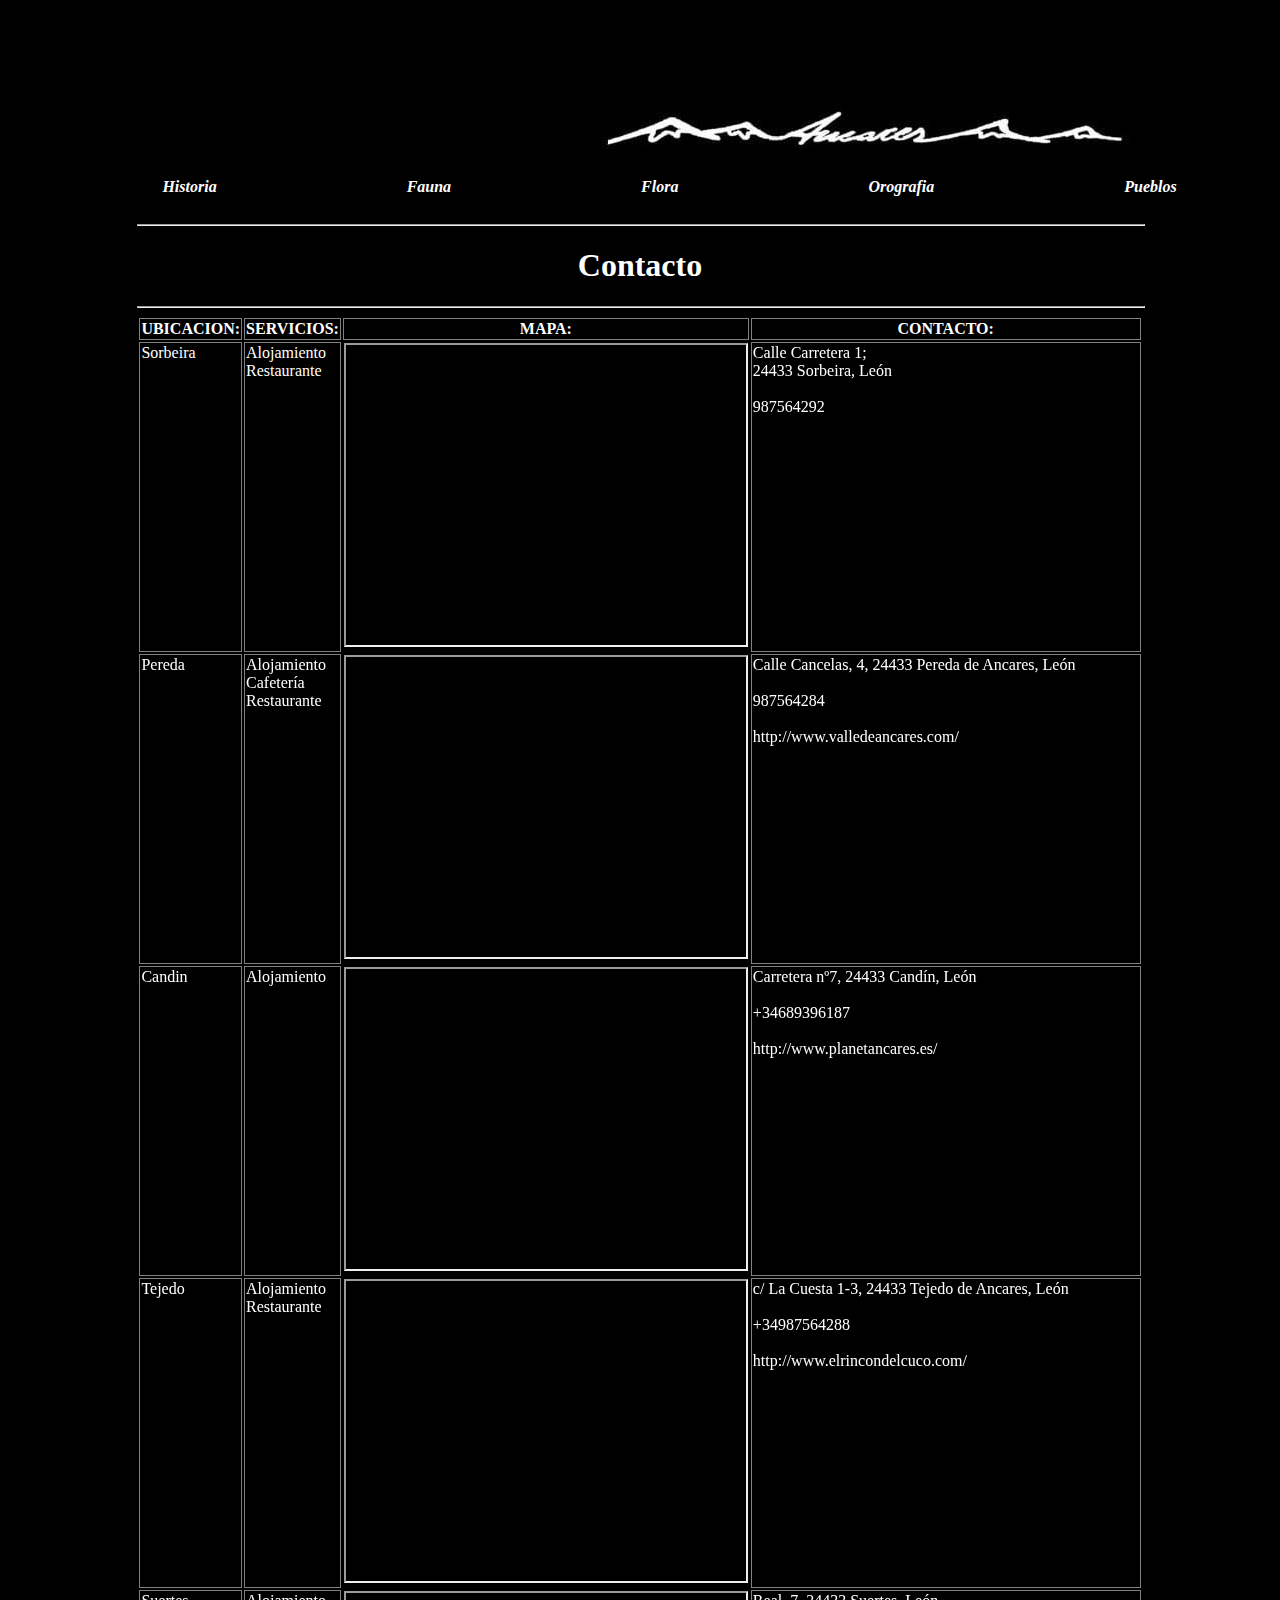
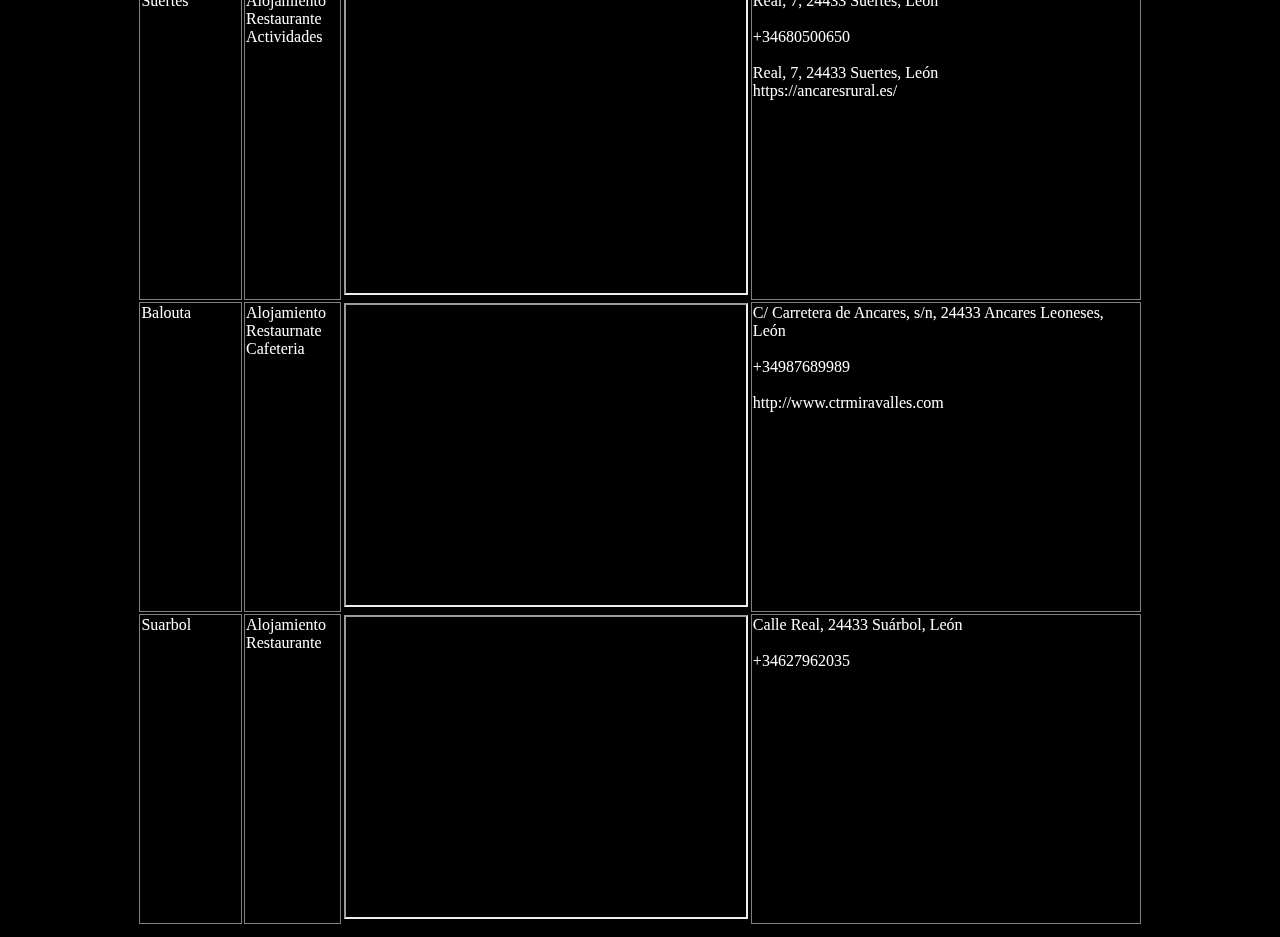
<file: contacto.html>
<!DOCTYPE html>
<html lang="es">

	<head>
	
			
		<meta name="Title" content="Ancares">
		<meta name="Author" content="Álvaro Panero">
		<meta name="Subject" content="Creacion de web sobre el Valle de Ancares">
		<meta name="Description" content="Descripcion de la fauna, flora, orografía y pueblos">
		<meta name="Keywords" content="Ancares, Leon, Cuiña, Lugo, Galicia, Asturias, montaña, urogallo, oso, lobo">
		<meta name="Generator" content="Notepad++">
		<meta name="Language" content="Spanish">
		<meta name="Revisit" content="1 day">	
		<meta name="Distribution" content="Global">
		<meta name="Robots" content="All">
		<meta charset="utf-8">		
		
		<title>Ancares - Tejedo</title>
		
		<link href="../styles/stgen.css" rel="stylesheet" type="text/css">
	
	
	</head>

<body>
<header>
<table id="tablalogo">
<tr>
<td><a href="main.html">
<img src="../images/logoancares.jpg" alt="logoancares" id="logoancares"></a>
</td>
</tr>
</table>

	

	<table class="tablauno">

	<tr>


	
	<td>
	

				
				
				<nav class="menuCSS3">
				
					<ul>
					
						<li><a href="Historia.html" id="asfd">Historia</a></li>
						<li><a href="fauna.html" >Fauna</a></li>
						<li><a href="Flora.html" >Flora</a></li>
						<li><a href="orografia.html">Orografia</a>
							
							<ul>
							
								<li><a href="rutas.html">Rutas</a></li>
							
							</ul>
							</li>
						<li><a href="Pueblos.html">Pueblos</a>
							
							<ul>
								<li><a href="pereda.html">Pereda</a></li>
								<li><a href="villarbon.html">Villarbon</a></li>
								<li><a href="Tejedo.html">Tejedo</a></li>
							
							</ul>
							
						</li>
						<li><a href="contacto.html" >Contacto</a></li>
						
					</ul>
					
				</nav>
		</td>
	</tr>		
	</table>
	</header>
	<main>
	<table class="tablados">
	<tr>
	<td>
					
		
		<hr>
		<h1>Contacto</h1>
		<hr>
		
		
	<table class="tablacontacto">
	
		<tbody>
	
			<tr >
			
					<td class="tablatresuno">UBICACION:<br>
					</td>
					<td class="tablatresuno">SERVICIOS:<br>
					</td>
					<td class="tablatresuno" >MAPA:<br>
					</td>
					<td class="tablatresuno">CONTACTO:<br>
					</td>
			</tr>
			
			<tr>
			
				<td class="tablatresdos">Sorbeira<br>
				</td>
				
				<td class="tablatresdos">Alojamiento<br>
				Restaurante<br>
				</td>
				
				<td class="tablacontactomapa"><iframe class="tablacontactomapa"
				src="https://www.google.com/maps/embed?pb=!1m18!1m12!1m3!1d1353.2048503445515!2d-6.70379392243059!3d42.807004810253694!2m3!1f0!2f0!3f0!3m2!1i1024!2i768!4f13.1!3m3!1m2!1s0x0%3A0x4684c90c7630ff3d!2sCasa%20Rural%20C%20T%20R%20El%20Puente%20De%20Ancares!5e1!3m2!1ses!2ses!4v1608306037384!5m2!1ses!2ses"
				></iframe><br>
				</td>
				
				<td class="tablatresdos">Calle Carretera 1;<br>
				24433 Sorbeira, León<br>
				<br>
				987564292<br>
				</td>
				
			</tr>
			
			<tr>
			
				<td class="tablatresdos" >Pereda<br>
				</td>
				
				<td class="tablatresdos" >Alojamiento<br>
				Cafetería<br>
				Restaurante<br>
				</td>
				
				<td class="tablacontactomapa"><iframe class="tablacontactomapa"
				src="https://www.google.com/maps/embed?pb=!1m18!1m12!1m3!1d4507.485549206369!2d-6.746955540500671!3d42.823097413249485!2m3!1f0!2f0!3f0!3m2!1i1024!2i768!4f13.1!3m3!1m2!1s0xd30dd5396aaaaa9%3A0xce5a34a52d4876a5!2sValle%20De%20Ancares!5e1!3m2!1ses!2ses!4v1608306135240!5m2!1ses!2ses"
				></iframe><br>
				</td>
				
				<td class="tablatresdos" >Calle Cancelas, 4,
				24433 Pereda de Ancares, León<br>
				<br>
				987564284<br>
				<br><a href="http://www.valledeancares.com/" class="pag" target="_blank">
				http://www.valledeancares.com/</a><br>
				</td>
				
			</tr>
			
			<tr>
		
				<td class="tablatresdos">Candin<br>
				</td>
				
				<td class="tablatresdos">Alojamiento<br>
				</td>
				
				<td class="tablacontactomapa" ><iframe class="tablacontactomapa"
				src="https://www.google.com/maps/embed?pb=!1m18!1m12!1m3!1d13079.74964377206!2d-6.734267703965847!3d42.81266973749776!2m3!1f0!2f0!3f0!3m2!1i1024!2i768!4f13.1!3m3!1m2!1s0x0%3A0x97e701f51df48302!2sPlanet%20Ancares!5e1!3m2!1ses!2ses!4v1608306169358!5m2!1ses!2ses"
				></iframe><br>
				</td>
				
				<td class="tablatresdos" >Carretera nº7,
				24433 Candín, León<br>
				<br>
				+34689396187<br>
				<br>
				<a href="http://www.planetancares.es/" class="pag" target="_blank">http://www.planetancares.es/</a><br>
				</td>
				
			</tr>
			
			<tr>
			
				<td class="tablatresdos" >Tejedo <br>
				</td>
				
				<td class="tablatresdos">Alojamiento<br>
				Restaurante<br>
				</td>
				
				<td class="tablacontactomapa"><iframe class="tablacontactomapa"
				src="https://www.google.com/maps/embed?pb=!1m18!1m12!1m3!1d9496.490774423099!2d-6.765801783199451!3d42.841664424506384!2m3!1f0!2f0!3f0!3m2!1i1024!2i768!4f13.1!3m3!1m2!1s0x0%3A0x978d74c74a34fe06!2sEL%20RINCON%20DEL%20CUCO!5e1!3m2!1ses!2ses!4v1608306232922!5m2!1ses!2ses"
				></iframe><br>
				</td>
				
				<td class="tablatresdos" >c/ La Cuesta 1-3,
				24433 Tejedo de Ancares, León<br>
				<br>
				+34987564288<br>
				<br>
				<a href="http://www.elrincondelcuco.com/" class="pag" target="_blank">http://www.elrincondelcuco.com/</a><br>
				</td>
				
			</tr>
			
			<tr>
			
				<td class="tablatresdos" >Suertes<br>
				</td>
				
				<td class="tablatresdos" >Alojamiento<br>
				Restaurante<br>
				Actividades<br>
				</td>
				
				<td class="tablacontactomapa"><iframe class="tablacontactomapa"
				src="https://www.google.com/maps/embed?pb=!1m18!1m12!1m3!1d7943.29040436781!2d-6.7401030365182!3d42.83910531366496!2m3!1f0!2f0!3f0!3m2!1i1024!2i768!4f13.1!3m3!1m2!1s0xd30dd180b0aa0e3%3A0x1c050607075496f7!2sAncares%20Rural!5e1!3m2!1ses!2ses!4v1608306303784!5m2!1ses!2ses"
				></iframe><br>
				</td>
				
				<td class="tablatresdos" >Real, 7, 24433
				Suertes, León<br>
				<br>
				+34680500650<br>
				<br>
				Real, 7, 24433 Suertes, León<br>
				
				<a href="https://ancaresrural.es/" class="pag" target="_blank">https://ancaresrural.es/</a>
				</td>
				
			</tr>
			
			<tr>
			
				<td class="tablatresdos">Balouta<br>
				</td>
				
				<td class="tablatresdos">Alojamiento<br>
				Restaurnate<br>
				Cafeteria<br>
				</td>
				
				<td class="tablacontactomapa"><iframe class="tablacontactomapa"
				src="https://www.google.com/maps/embed?pb=!1m18!1m12!1m3!1d12767.085750584178!2d-6.814559929663051!3d42.89042741535186!2m3!1f0!2f0!3f0!3m2!1i1024!2i768!4f13.1!3m3!1m2!1s0xd3098148cfc3641%3A0x2538d2f22dda37d9!2sHotel%20Rural%20MIRAVALLES!5e1!3m2!1ses!2ses!4v1608306392500!5m2!1ses!2ses"
				></iframe><br>
				</td>
				
				<td class="tablatresdos" >C/ Carretera de
				Ancares, s/n, 24433 Ancares Leoneses, León<br>
				<br>
				+34987689989<br>
				<br>
				<a href="http://www.ctrmiravalles.com/" class="pag" target="_blank">http://www.ctrmiravalles.com</a><br>
				</td>
				
			</tr>
			
			<tr>
			
				<td class="tablatresdos">Suarbol<br>
				</td>
				
				<td class="tablatresdos">Alojamiento<br>
				Restaurante<br>
				</td>
				
				<td class="tablacontactomapa"><iframe class="tablacontactomapa"
				src="https://www.google.com/maps/embed?pb=!1m18!1m12!1m3!1d42087.59273961523!2d-6.852571381897923!3d42.88176014239975!2m3!1f0!2f0!3f0!3m2!1i1024!2i768!4f13.1!3m3!1m2!1s0x0%3A0x902a393636ea9039!2sCasa%20Los%20Ancares!5e1!3m2!1ses!2ses!4v1608306433774!5m2!1ses!2ses"
				></iframe><br>
				</td>
				
				<td class="tablatresdos" >Calle Real, 24433
				Suárbol, León<br>
				<br>
				+34627962035<br>
				</td>
				
			</tr>
		</tbody>
	</table>
</td>
</tr>
</table>
</main>
</body>
</html>
</file>
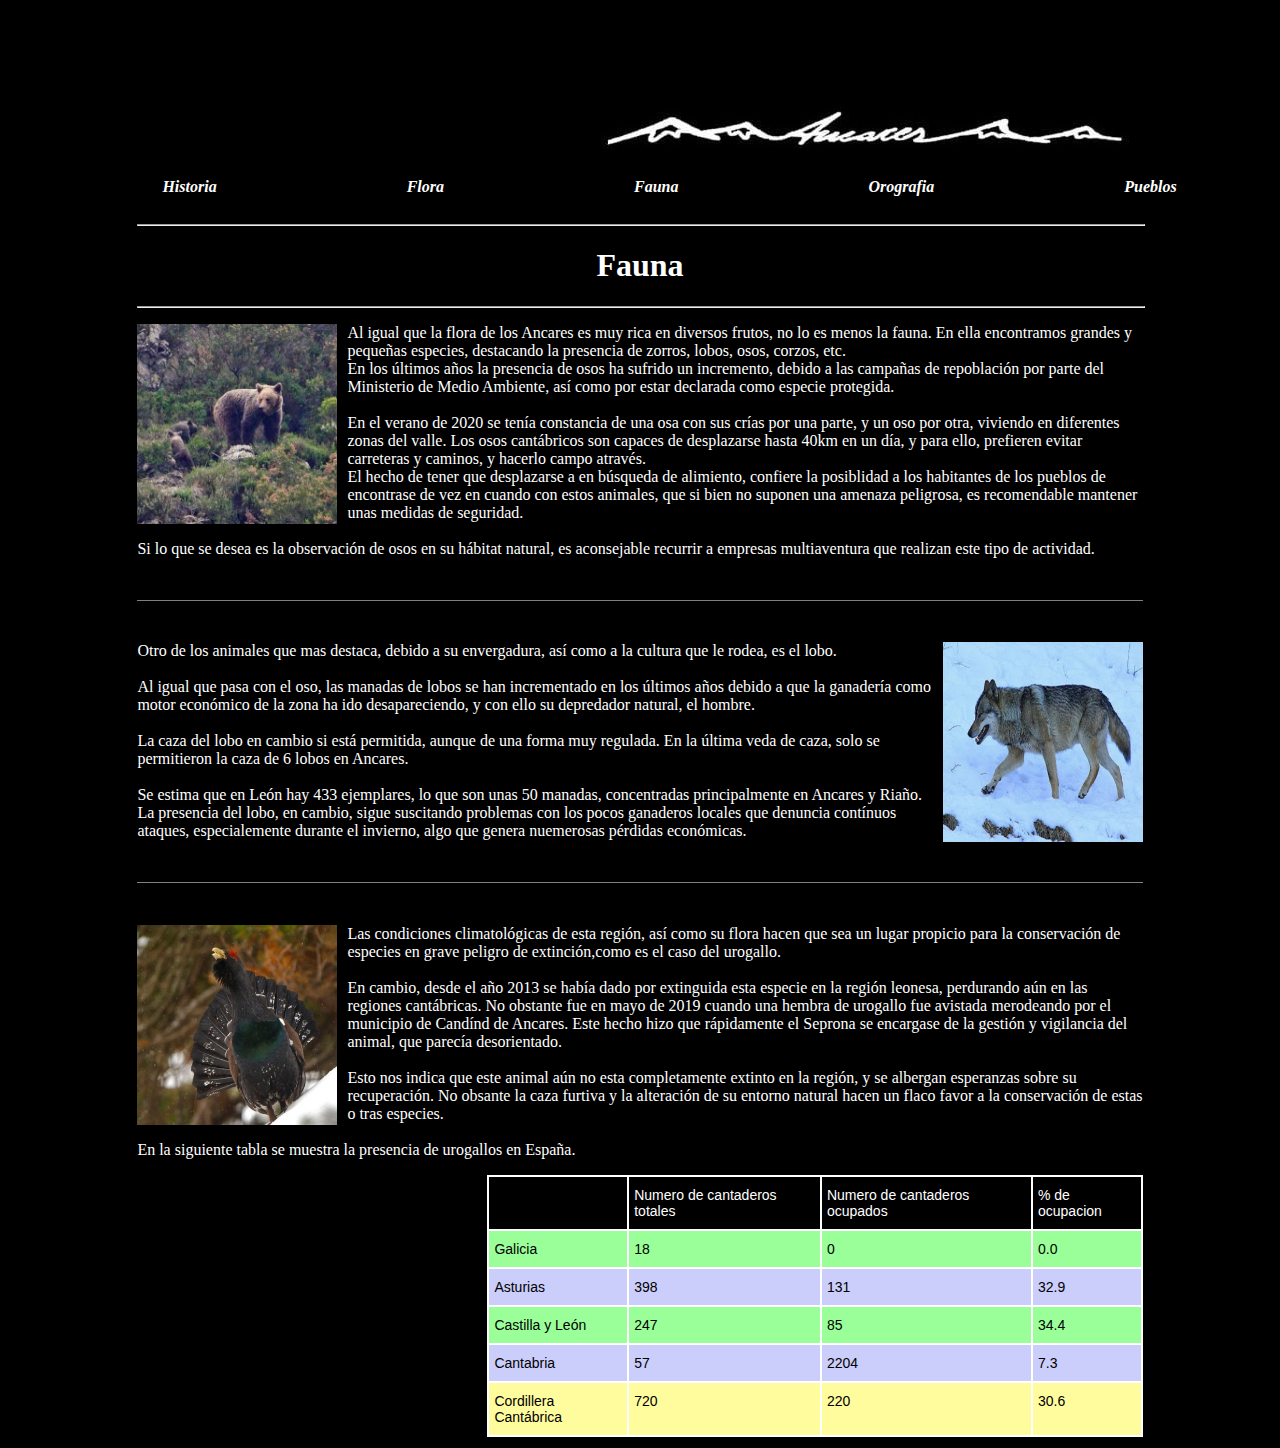
<file: fauna.html>
<!DOCTYPE html>
<html lang="es">

	<head>
	
			
		<meta name="Title" content="Ancares">
		<meta name="Author" content="Álvaro Panero">
		<meta name="Subject" content="Creacion de web sobre el Valle de Ancares">
		<meta name="Description" content="Descripcion de la fauna, flora, orografía y pueblos">
		<meta name="Keywords" content="Ancares, Leon, Cuiña, Lugo, Galicia, Asturias, montaña, urogallo, oso, lobo">
		<meta name="Generator" content="Notepad++">
		<meta name="Language" content="Spanish">
		<meta name="Revisit" content="1 day">	
		<meta name="Distribution" content="Global">
		<meta name="Robots" content="All">
		<meta charset="utf-8">		
		
		<title>Ancares - Flora</title>
		
		<link href="../styles/stgen.css" rel="stylesheet" type="text/css">
	
	
	</head>

<body>
		<header>
<table id="tablalogo">
<tr>
<td><a href="main.html">
<img src="../images/logoancares.jpg" alt="logoancares" id="logoancares"></a>
</td>
</tr>
</table>

	

	<table class="tablauno">

	<tr>


	
	<td>
	

				
				
				<nav class="menuCSS3">
				
					<ul>
					
						<li><a href="Historia.html" class="asfd">Historia</a></li>
						<li><a href="Flora.html">Flora</a></li>
						<li><a href="fauna.html">Fauna</a></li>
						<li><a href="orografia.html">Orografia</a>
							
							<ul>
							
								<li><a href="rutas.html">Rutas</a></li>
							
							</ul>
							</li>
							
						<li><a href="Pueblos.html">Pueblos</a>
							
							<ul>
								<li><a href="pereda.html">Pereda</a></li>
								<li><a href="villarbon.html">Villarbon</a></li>
								<li><a href="Tejedo.html">Tejedo</a></li>
							
							</ul>
							
						</li>
						<li><a href="contacto.html" >Contacto</a></li>
						</ul>
						</nav>
		</td>
	</tr>		
	</table>
			</header>
			<main>
	<table class="tablados">
	<tr>
	<td>
					

		<hr>
		<h1>Fauna</h1>
		<hr>


					<p>
					<img src="../images/osos.jpg" alt="osos" id="ancaresleoneses" title="Manada de osos">
					
					Al igual que la flora de los Ancares es muy rica en diversos frutos, no lo es menos la fauna. En ella encontramos grandes y pequeñas especies, destacando la presencia de zorros, lobos,
					 osos, corzos, etc. <br>En los últimos años la presencia de osos ha sufrido un incremento, debido a las campañas de repoblación por parte del Ministerio de Medio Ambiente, así como por 
					 estar declarada como especie protegida.<br> <br>En el verano de 2020 se tenía constancia de una osa con sus crías por una parte, y un oso por otra, viviendo en diferentes zonas del valle.
					Los osos cantábricos son capaces de desplazarse hasta 40km en un día, y para ello, prefieren evitar carreteras y caminos, y hacerlo campo através. <br>
					El hecho de tener que desplazarse a en búsqueda de alimiento, confiere la posiblidad a los habitantes de los pueblos de encontrase de vez en cuando con estos animales, que si bien no suponen 
					una amenaza peligrosa, es recomendable mantener unas medidas de seguridad. <br><br> Si lo que se desea es la observación de osos en su hábitat natural, es aconsejable recurrir a empresas multiaventura que realizan este tipo de actividad. 
					</p>
					<br><hr class="hrpag"/><br>
					
					<p>
					<img src="../images/loboancares.jpg" alt="lobo" id="ancareslucenses" title="Lobo durante un invierno en Ancares">
					
					Otro de los animales que mas destaca, debido a su envergadura, así como a la cultura que le rodea, es el lobo. <br><br>
					Al igual que pasa con el oso, las manadas de lobos se han incrementado en los últimos años debido a que la ganadería como motor económico de la zona ha ido desapareciendo, y con ello su depredador natural, el hombre.<br><br>
					La caza del lobo en cambio si está permitida, aunque de una forma muy regulada. En la última veda de caza, solo se permitieron la caza de 6 lobos en Ancares.
					<br><br>Se estima que en León hay 433 ejemplares, lo que son unas 50 manadas, concentradas principalmente en Ancares y Riaño. La presencia del lobo, en cambio, sigue suscitando problemas con los pocos ganaderos locales 
					que denuncia contínuos ataques, especialemente durante el invierno, algo que genera nuemerosas pérdidas económicas. 
					
					</p>
					
					<br><hr class="hrpag"/><br>
					<p>
					
					<img src="../images/urogallo.jpg" alt="urogallo" id="urogallo" class="imgiz">
					
					Las condiciones climatológicas de esta región, así como su flora hacen que sea un lugar propicio para la conservación de especies en grave peligro de extinción,como es el caso del urogallo.
					
					<br><br>
					
					En cambio, desde el año 2013 se había dado por extinguida esta especie en la región leonesa, perdurando aún en las regiones cantábricas. No obstante fue en mayo de 2019 cuando una hembra de urogallo fue avistada 
					merodeando por el municipio de Candínd de Ancares. Este hecho hizo que rápidamente el Seprona se encargase de la gestión y vigilancia del animal, que parecía desorientado. <br><br>
					
					Esto nos indica que este animal aún no esta completamente extinto en la región, y se albergan esperanzas sobre su recuperación. No obsante la caza furtiva y la alteración de su entorno natural hacen un flaco favor a la conservación de estas o tras especies.
					<br><br>
					
					En la siguiente tabla se muestra la presencia de urogallos en España. 
					
					<table class="tablatres">
				
					  <tr>
					  
						<th class="cabeza"></th>
						
						<th class="cabeza">Numero de cantaderos totales</th>
						
						<th class="cabeza">Numero de cantaderos ocupados</th>
						
						<th class="cabeza">% de ocupacion</th>
						
					  </tr>
					  
					
					
					  <tr>
					  
						<td class="galicia">Galicia</td>
						
						<td class="galicia">18</td>
						
						<td class="galicia">0</td>
						
						<td class="galicia">0.0</td>
						
						
					  </tr>
					  
					  <tr>
					  
						<td class="asturias">Asturias </td>
						
						<td class="asturias">398</td>
						
						<td class="asturias">131</td>
						
						<td class="asturias">32.9</td>
						
					  </tr>
					  
					  <tr>
					  
						<td class="galicia">Castilla y León </td>
						
						<td class="galicia">247</td>
						
						<td class="galicia">85</td>
						
						<td class="galicia">34.4</td>
						
					  </tr>
					  
					  <tr>
					  
						<td class="asturias">Cantabria</td>
						
						<td class="asturias">57</td>
						
						<td class="asturias">2204</td>
						
						<td class="asturias">7.3</td>
						
					  </tr>
					  
					  <tr>
					  
						<td class="ccant">Cordillera Cantábrica </td>
						
						<td class="ccant">720</td>
						
						<td class="ccant">220</td>
						
						<td class="ccant">30.6</td>
						
					  </tr>
					 
					</table>
			</td>
		</tr>
	
	</table>
						
	</main>
	
	</body>
	
	</html>
</file>
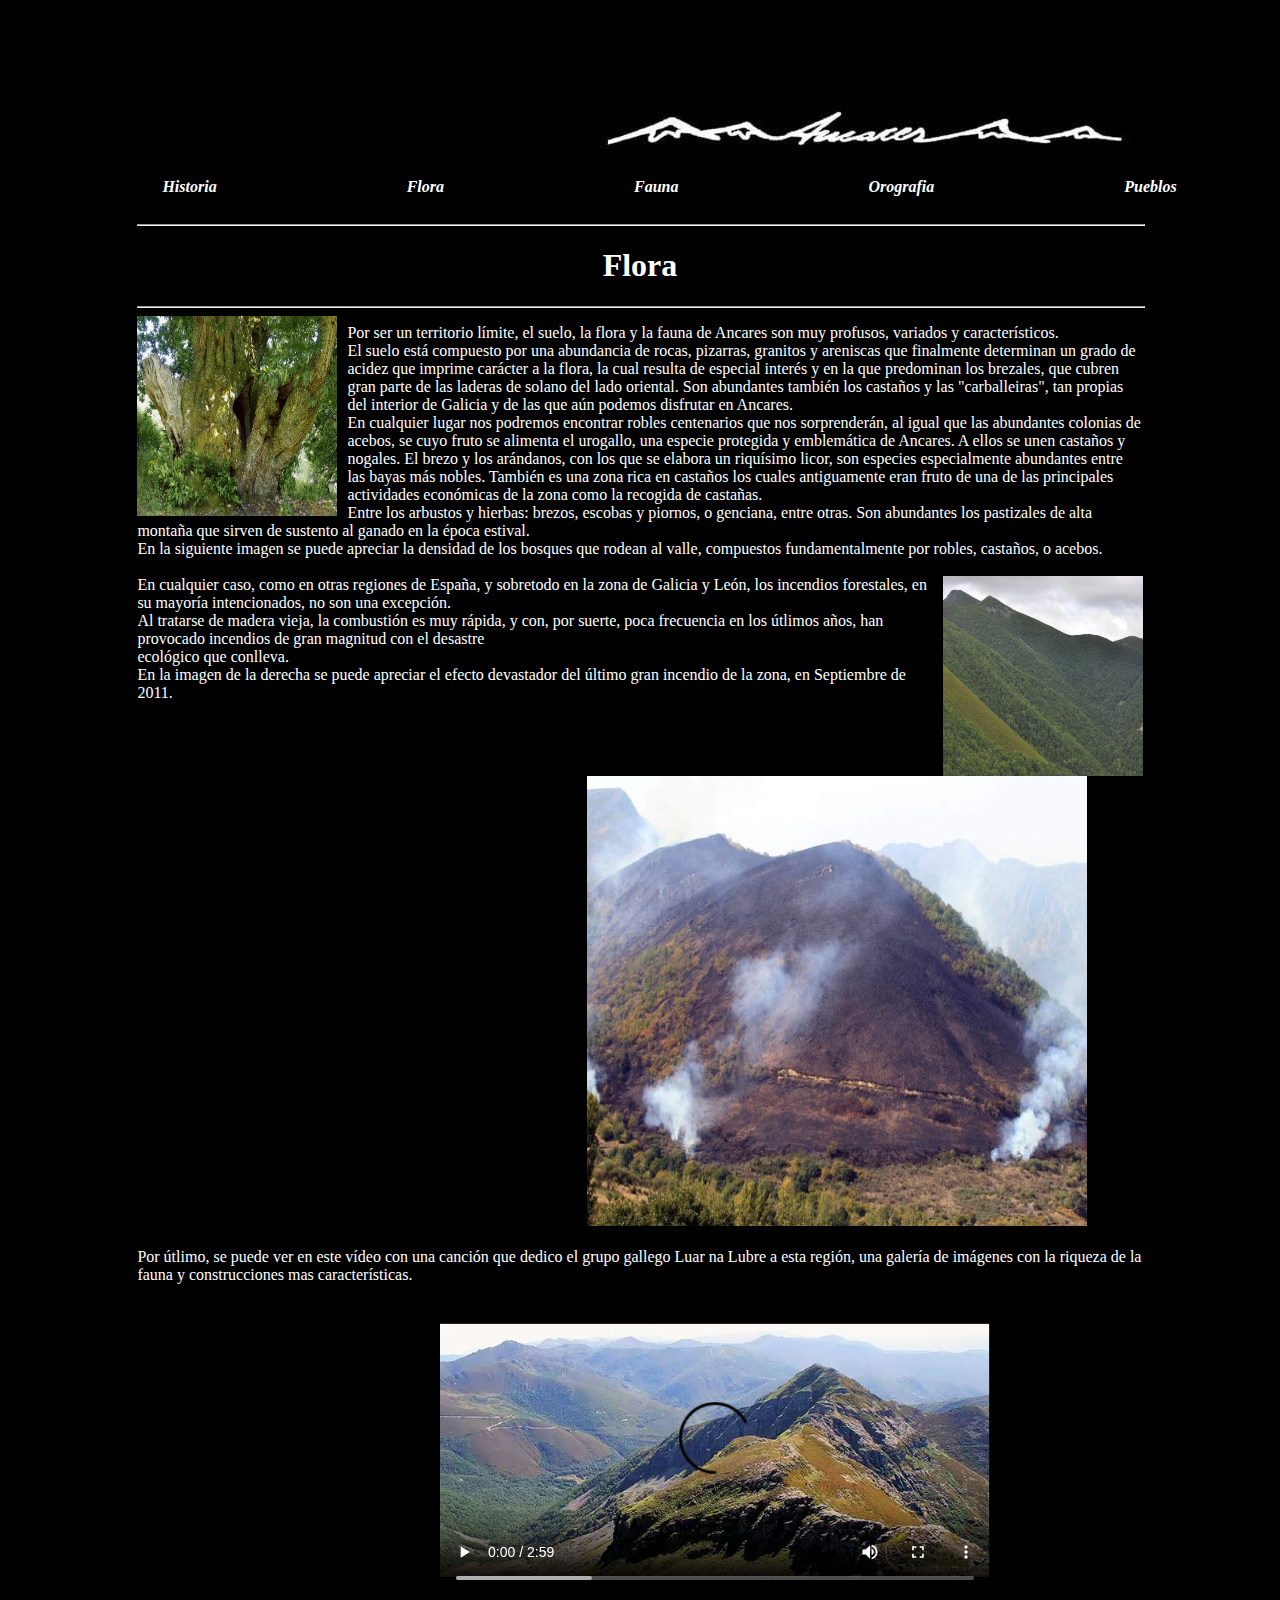
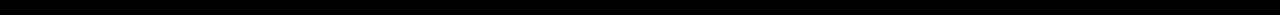
<file: Flora.html>
<!DOCTYPE html>
<html lang="es">

	<head>
	
			
		<meta name="Title" content="Ancares">
		<meta name="Author" content="Álvaro Panero">
		<meta name="Subject" content="Creacion de web sobre el Valle de Ancares">
		<meta name="Description" content="Descripcion de la fauna, flora, orografía y pueblos">
		<meta name="Keywords" content="Ancares, Leon, Cuiña, Lugo, Galicia, Asturias, montaña, urogallo, oso, lobo">
		<meta name="Generator" content="Notepad++">
		<meta name="Language" content="Spanish">
		<meta name="Revisit" content="1 day">	
		<meta name="Distribution" content="Global">
		<meta name="Robots" content="All">
		<meta charset="utf-8">		
		
		<title>Ancares - Flora</title>
		
		<link href="../styles/stgen.css" rel="stylesheet" type="text/css">
	
	
	</head>

<body>
<header>
<table id="tablalogo">
<tr>
<td><a href="main.html">
<img src="../images/logoancares.jpg" alt="logoancares" id="logoancares"></a>
</td>
</tr>
</table>

	

	<table class="tablauno">

	<tr>


	
	<td>
	

				
				
				<nav class="menuCSS3">
				
					<ul>
					
						<li><a href="Historia.html" class="asfd">Historia</a></li>
						<li><a href="Flora.html">Flora</a></li>
						<li><a href="fauna.html">Fauna</a></li>
						<li><a href="orografia.html">Orografia</a>
							
							<ul>
							
								<li><a href="rutas.html">Rutas</a></li>
							
							</ul>
							</li>
						<li><a href="Pueblos.html">Pueblos</a>
							
							<ul>
								<li><a href="pereda.html">Pereda</a></li>
								<li><a href="villarbon.html">Villarbon</a></li>
								<li><a href="Tejedo.html">Tejedo</a></li>
							
							</ul>
							
						</li>
						<li><a href="contacto.html" >Contacto</a></li>
			</ul>
			</nav>
		
		</td>
	</tr>		
	</table>
		</header>
		<main>
	<table class="tablados">
	<tr>
	<td>
					
		
		<hr>
		<h1>Flora</h1>
		<hr>
	
	
		

		<img src="../images/centenario.jpg" alt="Castaño centenario" id="ancaresleoneses" title="Castaño centenario villasumil">
		
		<p>
		Por ser un territorio límite, el suelo, la flora y la fauna de Ancares son muy profusos, variados y característicos.
		<br>
		El suelo está compuesto por una abundancia de rocas, pizarras, granitos y areniscas que finalmente determinan un grado de acidez que imprime carácter a la flora, la cual resulta de especial interés y en la que predominan los brezales, que cubren gran parte de las laderas de solano del lado oriental. Son abundantes también los castaños y las "carballeiras", tan propias del interior de Galicia y de las que aún podemos disfrutar en Ancares.
		
		<br>
		
		En cualquier lugar nos podremos encontrar robles centenarios que nos sorprenderán, al igual que las abundantes colonias de acebos, se cuyo fruto se alimenta el urogallo, una especie protegida y emblemática de Ancares. A ellos se unen castaños y nogales. El brezo y los arándanos, con los que se elabora un riquísimo licor, son especies especialmente abundantes entre las bayas más nobles.
		También es una zona rica en castaños los cuales antiguamente eran fruto de una de las principales actividades económicas de la zona como la recogida de castañas.
		<br>
		 Entre los arbustos y hierbas: brezos, escobas y piornos, o genciana, entre otras. Son abundantes los pastizales de alta montaña que sirven de sustento al ganado en la época estival.
		 
		 <br>
		 
		 En la siguiente imagen se puede apreciar la densidad de los bosques que rodean al valle, compuestos fundamentalmente por robles, castaños, o acebos.
		 <br><br>
		 
		 <img src="../images/tresbispos.jpg" alt="Bosque" id="ancareslucenses" title="Bosque en la ladera izquierda del valle">
		 
		
		 
		 En cualquier caso, como en otras regiones de España, y sobretodo en la zona de Galicia y León, los incendios forestales, en su mayoría intencionados, no son una excepción.<br> Al tratarse de madera vieja, la combustión es muy rápida, 
		 y con, por suerte, poca frecuencia en los útlimos años, han provocado incendios de gran magnitud con el desastre <br>ecológico que conlleva. 
		 
		 <br>
		 
		 En la imagen de la derecha se puede apreciar el efecto devastador del último gran incendio de la zona, en Septiembre de 2011. 
		 <br> <br><br>
		 
	
		 
		 <img src="../images/incendio2011.jpg" alt="Incendio forestal 2011" id="tresbispos" title="Zona devastada por el incendio de Septiembre de 2011">
		 <br>
		 <br>
		 Por útlimo, se puede ver en este vídeo con una canción que dedico el grupo gallego Luar na Lubre a esta región, una galería de imágenes con la riqueza de la fauna y construcciones mas características.
		 
		</p>
		 
		 	 <video id="video" controls>
		 
			<source src="../misc/ancares.mp4" type="video/mp4">
			Tu navegador no soporta videos.
		</video>
		 
		 
		
</td>
</tr>
</table>
 </main>
</body>
</file>
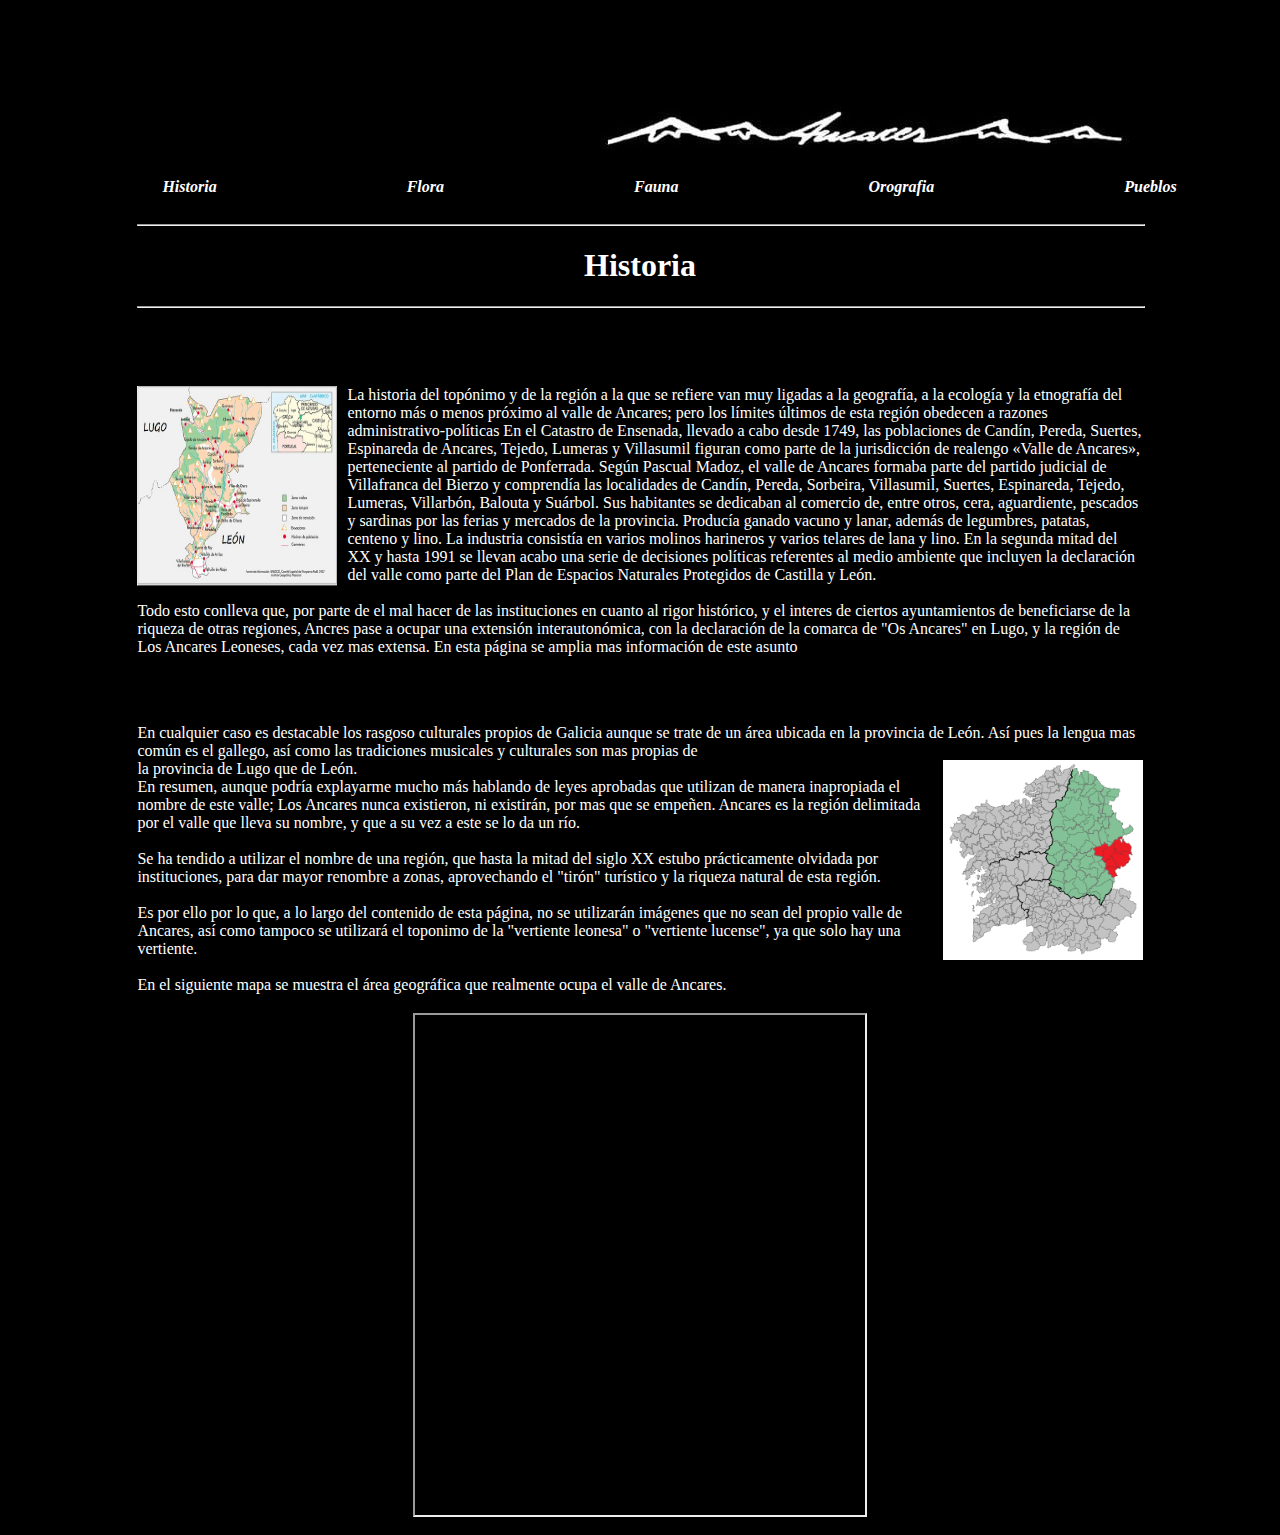
<file: Historia.html>
<!DOCTYPE html>
<html lang="es">

	<head>
	
			
		<meta name="Title" content="Ancares">
		<meta name="Author" content="Álvaro Panero">
		<meta name="Subject" content="Creacion de web sobre el Valle de Ancares">
		<meta name="Description" content="Descripcion de la fauna, flora, orografía y pueblos">
		<meta name="Keywords" content="Ancares, Leon, Cuiña, Lugo, Galicia, Asturias, montaña, urogallo, oso, lobo">
		<meta name="Generator" content="Notepad++">
		<meta name="Language" content="Spanish">
		<meta name="Revisit" content="1 day">	
		<meta name="Distribution" content="Global">
		<meta name="Robots" content="All">
		<meta charset="utf-8">
		
		
		<title>Ancares - Historia</title>
		
		<link href="../styles/stgen.css" rel="stylesheet" type="text/css">
	
	
	</head>
	
	<body>
	<header>
<table id="tablalogo">
<tr>
<td><a href="main.html">
<img src="../images/logoancares.jpg" alt="logoancares" id="logoancares"></a>
</td>
</tr>
</table>

	<table class="tablauno">

	<tr>

	<td>

				<nav class="menuCSS3">
				
					<ul>
					
						<li><a href="Historia.html" class="asfd">Historia</a></li>
						<li><a href="Flora.html">Flora</a></li>
						<li><a href="fauna.html">Fauna</a></li>
						<li><a href="orografia.html">Orografia</a>
							
							<ul>
							
								<li><a href="rutas.html">Rutas</a></li>
							
							</ul>
							</li>
						<li><a href="Pueblos.html">Pueblos</a>
							
							<ul>
								<li><a href="pereda.html">Pereda</a></li>
								<li><a href="villarbon.html">Villarbon</a></li>
								<li><a href="Tejedo.html">Tejedo</a></li>
							
							</ul>
							
						</li>
						<li><a href="contacto.html" >Contacto</a></li>
			</ul>
			</nav>
		</td>
	</tr>		
	</table>
	</header>
	<main>
	<table class="tablados">
	<tr>
	<td>
	
		<hr>
		<h1>Historia</h1>
		<hr>
	
	
		
		<br><br><br>	
		<p>
		<img src="../images/ancaresleoneses.jpg" alt="ancares leoneses" id="ancaresleoneses" title="Area que abarcan los ancares leoneses según la diputación provincial">
		La historia del topónimo y de la región a la que se refiere van muy ligadas a la geografía, a la ecología 
		y la etnografía del entorno más o menos próximo al valle de Ancares; pero los límites últimos de esta región obedecen a razones administrativo-políticas
		
		
		
		En el Catastro de Ensenada, llevado a cabo desde 1749, las poblaciones de Candín, Pereda, Suertes, Espinareda de Ancares, Tejedo, Lumeras y 
		Villasumil figuran como parte de la jurisdicción de realengo «Valle de Ancares», perteneciente al partido de Ponferrada.​ Según Pascual Madoz, el valle de Ancares 
		formaba parte del partido judicial de Villafranca del Bierzo y comprendía las localidades de Candín, Pereda, Sorbeira, Villasumil, Suertes, Espinareda, Tejedo, Lumeras,
		Villarbón, Balouta y Suárbol. Sus habitantes se dedicaban al comercio de, entre otros, cera, aguardiente, pescados y sardinas por las ferias y mercados de la provincia. 
		Producía ganado vacuno y lanar, además de legumbres, patatas, centeno y lino. La industria consistía en varios molinos harineros y varios telares de lana y lino.
		
		
		En la segunda mitad del XX y hasta 1991 se llevan acabo una serie de decisiones políticas referentes al medio ambiente que incluyen la declaración del valle como parte del Plan de Espacios Naturales Protegidos de Castilla y León.
		<br><br>
		
	
		Todo esto conlleva que, por parte de el mal hacer de las instituciones en cuanto al rigor histórico, y el interes de ciertos ayuntamientos de beneficiarse de la riqueza de otras regiones, Ancres pase a ocupar una extensión interautonómica, 
		con la declaración de la comarca de "Os Ancares" en Lugo, y la región de Los Ancares Leoneses, cada vez mas extensa. <a class="pag" target="_blank" href="https://www.creandotuprovincia.es/los-ancares-que-nunca-existieron.htm">En esta página se amplia mas información de este asunto</a></p>
		<br> <br>
		<p>
		En cualquier caso es destacable los rasgoso culturales propios de Galicia aunque se trate de un área ubicada en la provincia de León. Así pues la lengua mas común es el gallego, así como las tradiciones musicales y culturales son mas propias de
		<br>
		la provincia de Lugo que de León. 
		
		<img src="../images/ancareslucenses.jpg" alt="ancares lucenses" id="ancareslucenses" title="Area que abarcan los ancares lucenses según la diputación lucense">
		
		<br>
		
		En resumen, aunque podría explayarme mucho más hablando de leyes aprobadas que utilizan de manera inapropiada el nombre de este valle; Los Ancares nunca existieron, ni existirán, por mas que se empeñen.
		Ancares es la región delimitada por el valle que lleva su nombre, y que a su vez a este se lo da un río.
		<br><br>
		Se ha tendido a utilizar el nombre de una región, que hasta la mitad del siglo XX estubo prácticamente olvidada por instituciones, para dar mayor renombre a zonas, aprovechando el "tirón" turístico y la riqueza natural de esta región.
		<br><br>
		Es por ello por lo que, a lo largo del contenido de esta página, no se utilizarán imágenes que no sean del propio valle de Ancares, así como tampoco se utilizará el toponimo de la "vertiente leonesa" o "vertiente lucense", ya que solo hay una vertiente. 
		<br><br>
		En el siguiente mapa se muestra el área geográfica que realmente ocupa el valle de Ancares.
		<br>
		
		</p>
		<table class="tablauno">
			
		<tr>
			
				<td>
			<iframe src="https://www.google.com/maps/d/u/0/embed?mid=12iCJ7T9vwnHsHLLLvg0zT_F8t2R3Reqj"  id="ifarme" ></iframe>
	
			</td>
			</tr>
	
			</table>
	
	</td>
	</tr>
	</table>
	</main>
	</body>
</html>
</file>
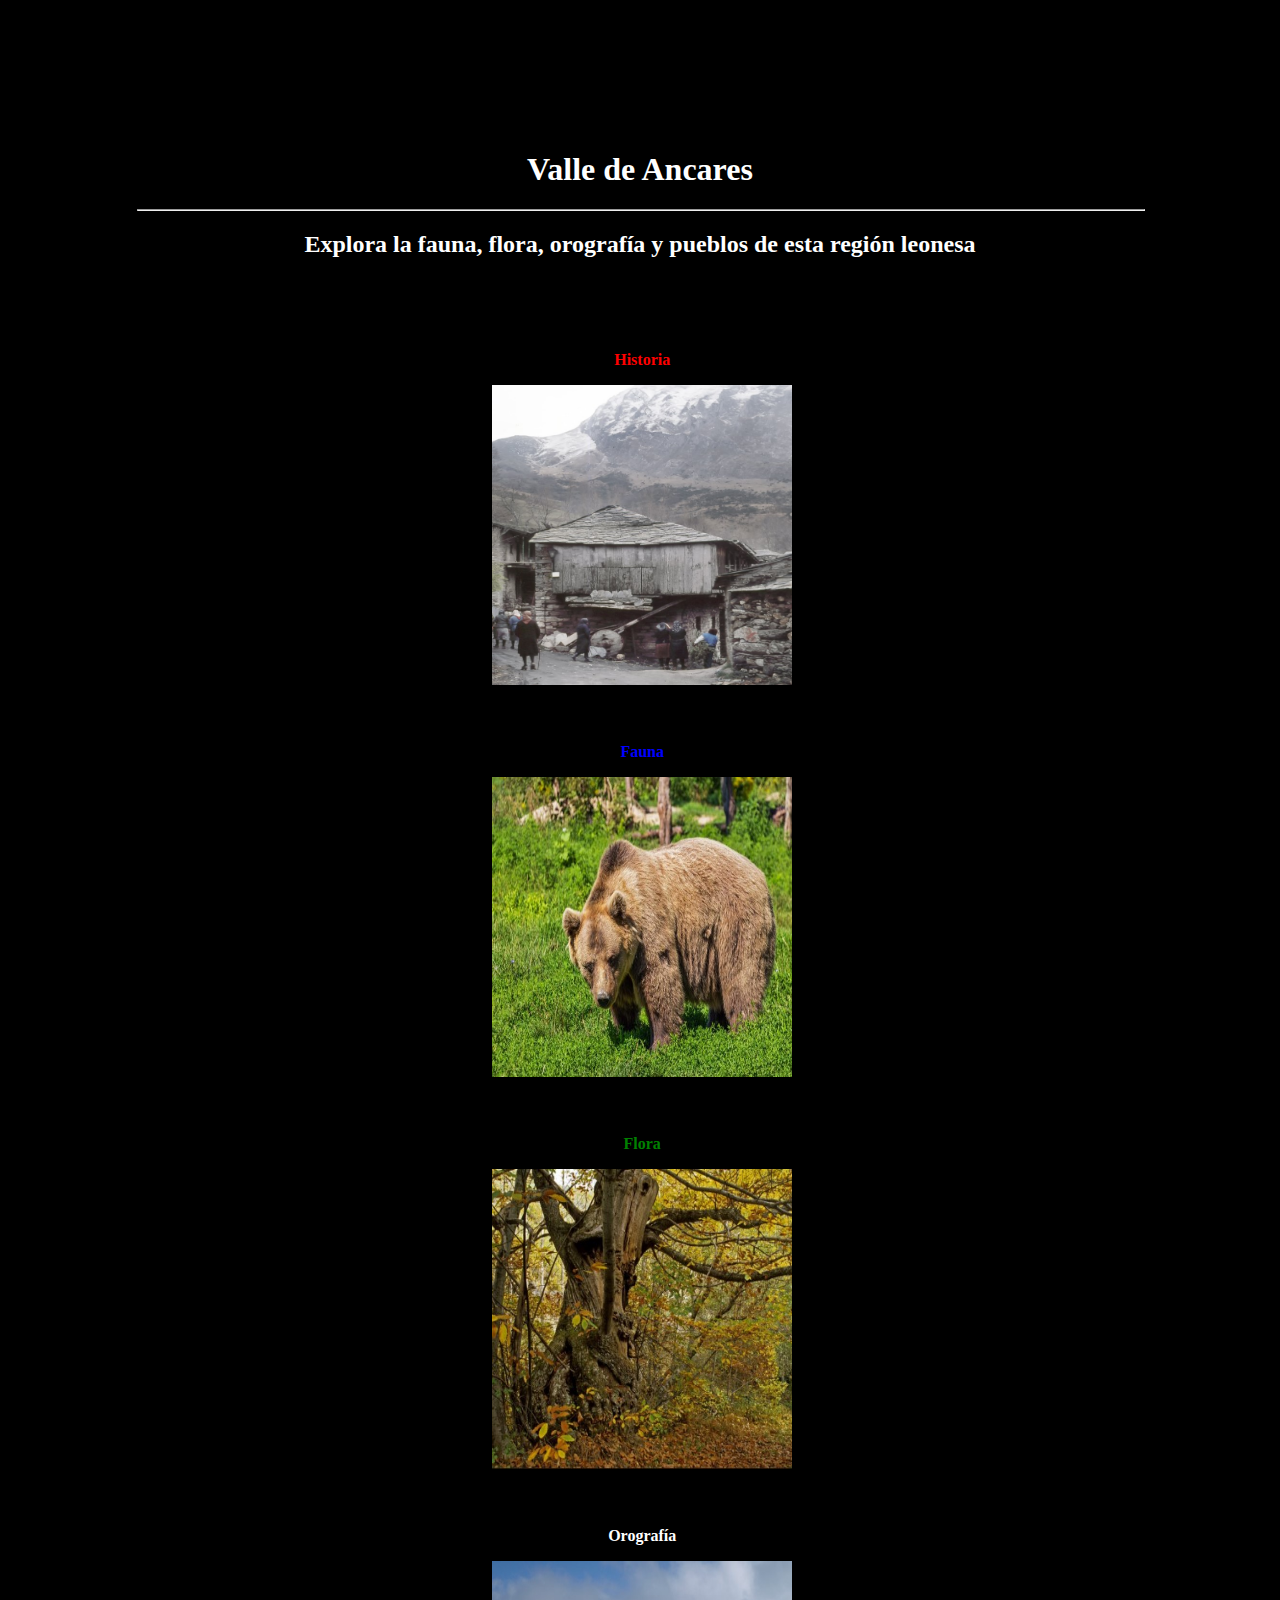
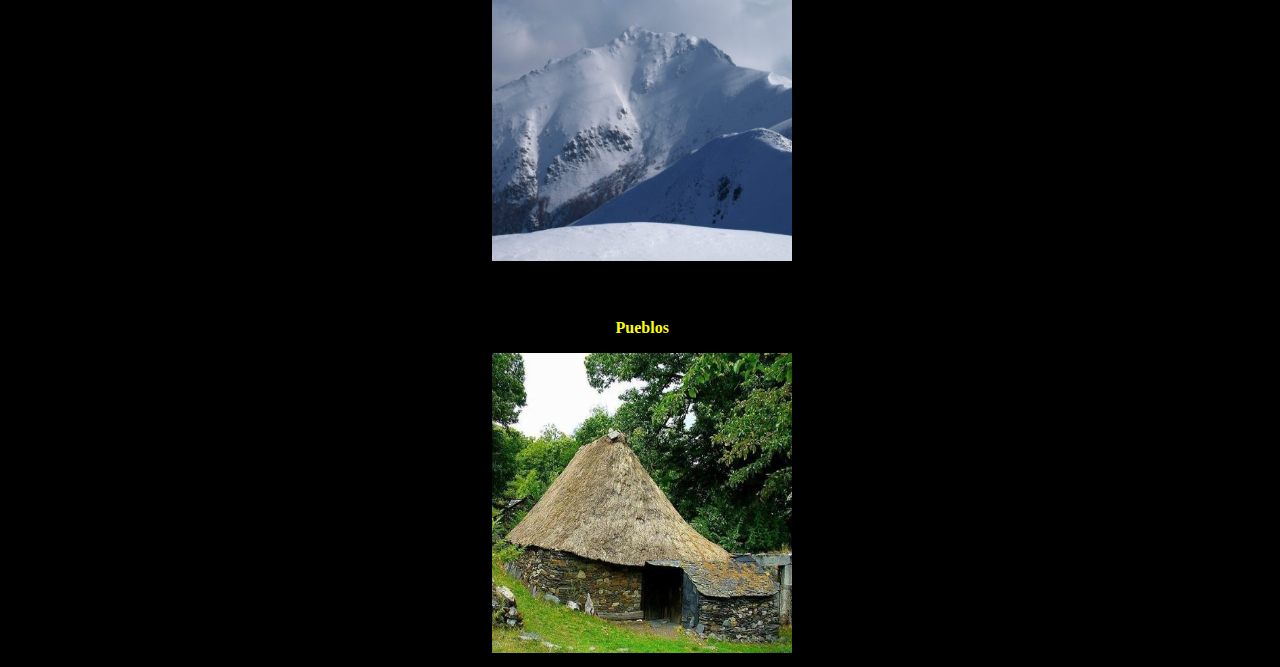
<file: main.html>
<!DOCTYPE html>
<html lang="es">

		<head>
		<meta name="Title" content="Ancares">
		<meta name="Author" content="Álvaro Panero">
		<meta name="Subject" content="Creacion de web sobre el Valle de Ancares">
		<meta name="Description" content="Descripcion de la fauna, flora, orografía y pueblos">
		<meta name="Keywords" content="Ancares, Leon, Cuiña, Lugo, Galicia, Asturias, montaña, urogallo, oso, lobo">
		<meta name="Generator" content="Notepad++">
		<meta name="Language" content="Spanish">
		<meta name="Revisit" content="1 day">	
		<meta name="Distribution" content="Global">
		<meta name="Robots" content="All">
		<meta charset="utf-8">		
		
		<title>Ancares</title>
		
		<link href="../styles/stmain.css" rel="stylesheet" type="text/css">
			
		
		
		</head>
		
		
		
		<body>
		
		<table id="tablauno">
			
			<tr>
			
				<td>
				
					<h1>Valle de Ancares</h1> 
			
					<hr>	
					
					<h2>Explora la fauna, flora, orografía y pueblos de esta región leonesa</h2>
					
					
				<br><br><br>
		
				<table class="tablados">
		
					<tr class="tr">
			
						<td class="td">
				
							<p id="historia">Historia</p>
				
							<a href="Historia.html">
							<img class="img" src="../images/fotovieja.jpg" 
								alt="Foto vieja">
							</a>
						</td>
		
					</tr>
	
				</table>
				<br><br>
		
				<table class="tablados">
		
					<tr class="tr">
				
						<td class="td">
						
							<p id="Fauna"> Fauna</p>
					
							<a href="fauna.html">
							<img class="img" src="../images/Fauna.jpg"
							alt="Fauna">
							</a>
				
						</td>	
		
					</tr>
		
				</table>
				<br><br>
		
				<table class="tablados">
			
					<tr class="tr">
				
						<td class="td">
					
							<p id="Flora">Flora</p>
					
							<a href="Flora.html">
							<img class="img" src="../images/Flora.jpg"
							alt="Flora">
				
							</a>
			
						</td>
		
					</tr>
		
				</table>
				<br><br>
		
				<table class="tablados">
		
					<tr class="tr">
			
						<td class="td">
				
							<p id="Orografia">Orografía</p>
				
							<a href="Orografia.html">
							<img class="img" src="../images/orografia.jpg"
							alt="Orografia">
							</a>
			
						</td>
		
					</tr>
		
				</table>
				<br><br>
				
				<table class="tablados">
				
					<tr class="tr">
					
						<td class="td">
						
							<p id="Pueblos">Pueblos</p>
						
							<a href="Pueblos.html">
								<img class="img" src="../images/Pueblos.jpg"
									alt="Pueblos">
							</a>
						
						</td>
				
					</tr>
				
				</table>
		
				</td>
		
			</tr>
		
		</table>
				
			
		
	</body>
		
		
</html>
</file>
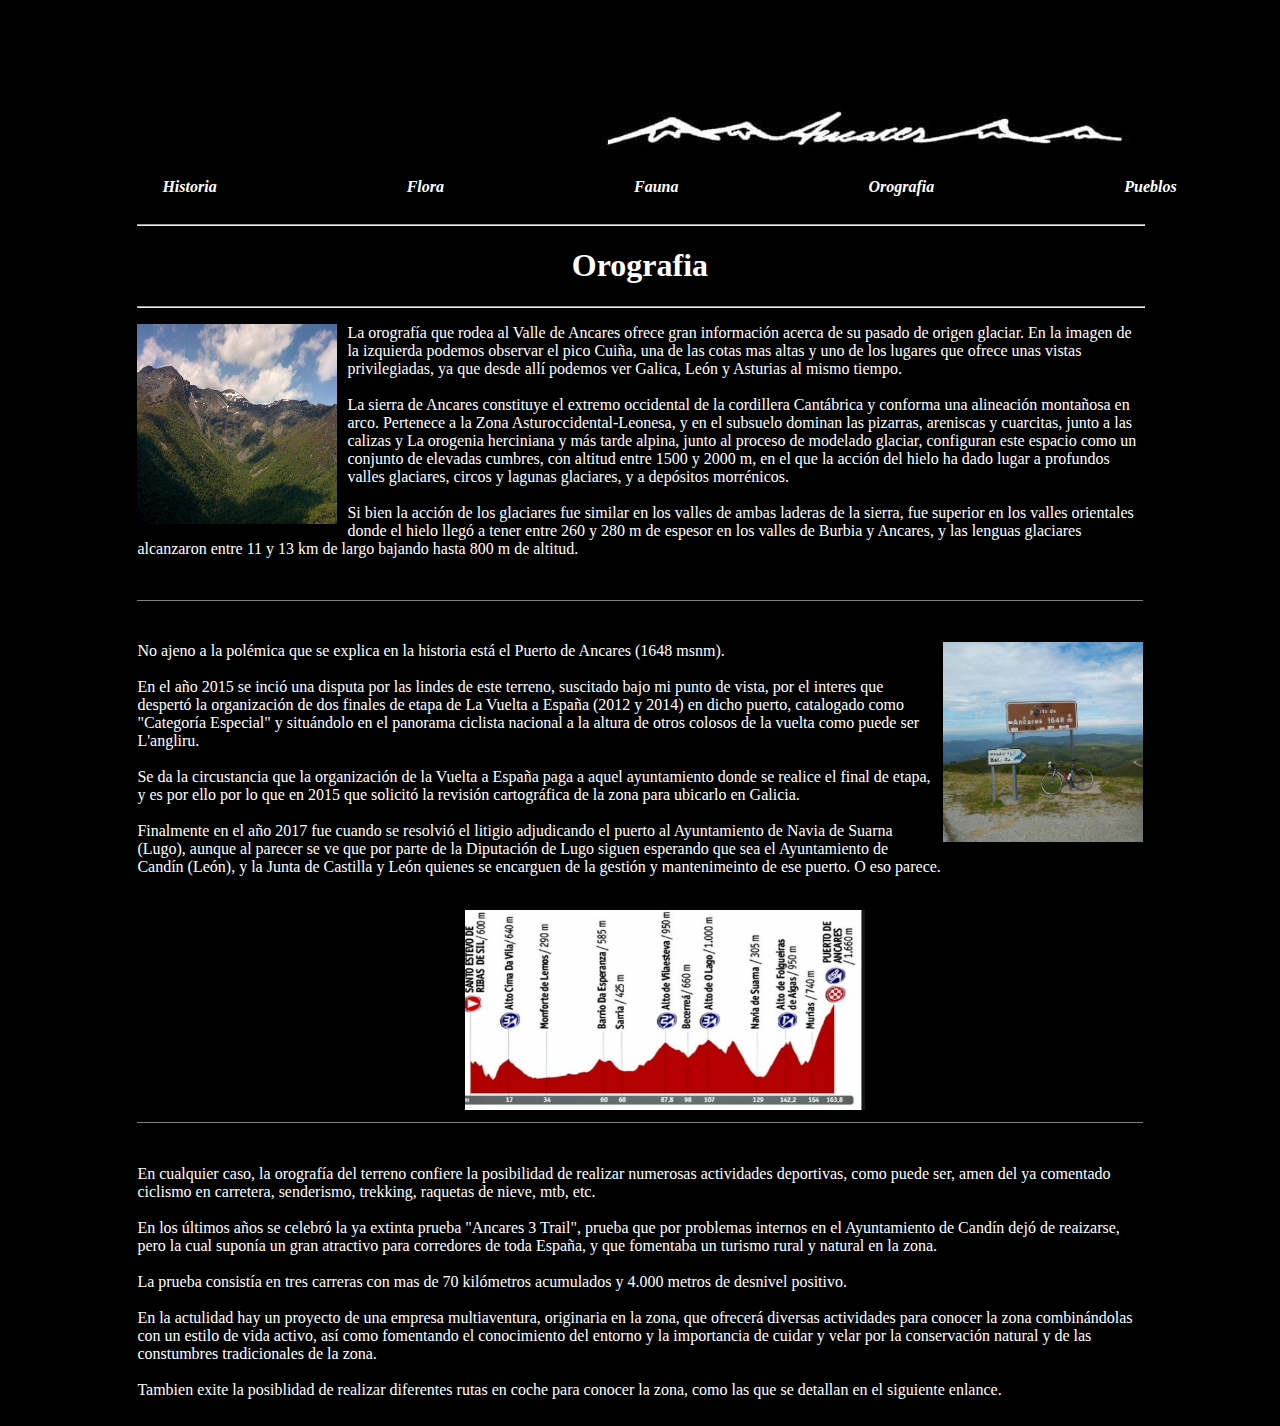
<file: orografia.html>
<!DOCTYPE html>
<html lang="es">

	<head>
	
			
		<meta name="Title" content="Ancares">
		<meta name="Author" content="Álvaro Panero">
		<meta name="Subject" content="Creacion de web sobre el Valle de Ancares">
		<meta name="Description" content="Descripcion de la fauna, flora, orografía y pueblos">
		<meta name="Keywords" content="Ancares, Leon, Cuiña, Lugo, Galicia, Asturias, montaña, urogallo, oso, lobo">
		<meta name="Generator" content="Notepad++">
		<meta name="Language" content="Spanish">
		<meta name="Revisit" content="1 day">	
		<meta name="Distribution" content="Global">
		<meta name="Robots" content="All">
		<meta charset="utf-8">		
		
		<title>Ancares - Orografia</title>
		
		<link href="../styles/stgen.css" rel="stylesheet" type="text/css">
	
	
	</head>

<body>
<table id="tablalogo">
<tr>
<td><a href="main.html">
<img src="../images/logoancares.jpg" alt="logoancares" id="logoancares"></a>
</td>
</tr>
</table>

	
<header>
	<table class="tablauno">

	<tr>


	
	<td>
	

				
				
				<nav class="menuCSS3">
				
					<ul>
					
						<li><a href="Historia.html" class="asfd">Historia</a></li>
						<li><a href="Flora.html">Flora</a></li>
						<li><a href="fauna.html">Fauna</a></li>
						<li><a href="orografia.html">Orografia</a>
							
							<ul>
							
								<li><a href="rutas.html">Rutas</a></li>
							
							</ul>
							</li>
						<li><a href="Pueblos.html">Pueblos</a>
							
							<ul>
								<li><a href="pereda.html">Pereda</a></li>
								<li><a href="villarbon.html">villarbon</a></li>
								<li><a href="Tejedo.html">Tejedo</a></li>
							
							</ul>
							
						</li>
						<li><a href="contacto.html" >Contacto</a></li>
			</ul>
			</nav>
		</td>
	</tr>		
	</table>
		</header>
		<main>
	<table class="tablados">
	<tr>
	<td>
					
		
		<hr>
		<h1>Orografia</h1>
		<hr>
	
	<p>
		
		<img src="../images/cuinha.jpg" alt="pico cuiña" title="vista general del pico cuiña" class="imgiz">
		
		La orografía que rodea al Valle de Ancares ofrece gran información acerca de su pasado de origen glaciar. En la imagen de la izquierda podemos observar el pico Cuiña, una de las cotas mas altas y
		uno de los lugares que ofrece unas vistas privilegiadas, ya que desde allí podemos ver Galica, León y Asturias al mismo tiempo.
		<br><br>
			La sierra de Ancares constituye el extremo occidental de la cordillera Cantábrica y conforma una alineación montañosa en arco. Pertenece a la Zona Asturoccidental-Leonesa, y en el subsuelo dominan las pizarras, areniscas y cuarcitas, junto a las calizas y 

			La orogenia herciniana y más tarde alpina, junto al proceso de modelado glaciar, configuran este espacio como un conjunto de elevadas cumbres, con altitud entre 
			1500 y 2000 m, en el que la acción del hielo ha dado lugar a profundos valles glaciares, circos y lagunas glaciares, y a depósitos morrénicos.
				<br><br>
			Si bien la acción de los 
			glaciares fue similar en los valles de ambas laderas de la sierra, fue superior en los valles orientales donde el hielo llegó a tener entre
			260 y 280 m de espesor en los valles de Burbia y Ancares, y las lenguas glaciares alcanzaron entre 11 y 13 km de largo bajando hasta 800 m de altitud.
			
	</p>
	<br><hr class="hrpag"/><br>
	<p>
	
	<img src="../images/puerto.jpg" alt="puerto de ancares" title="bicicleta en el puerto de ancares" class="imgder">
	
	No ajeno a la polémica que se explica en la <a href="historia.html" class="pag"> historia</a> está el Puerto de Ancares (1648 msnm). 
	
	<br><br>
	
	En el año 2015 se inció una disputa por las lindes de este terreno, suscitado bajo mi punto de vista, por el interes que despertó la organización de dos finales de etapa de La Vuelta a España (2012 y 2014) en dicho puerto, catalogado como "Categoría Especial"
	y situándolo en el panorama ciclista nacional a la altura de otros colosos de la vuelta como puede ser L'angliru.<br><br> Se da la circustancia que la organización de la Vuelta a España paga a aquel ayuntamiento donde se realice el final de etapa, y es por ello por lo que 
	en 2015 que solicitó la revisión cartográfica de la zona para ubicarlo en Galicia.<br><br> Finalmente en el <a href="https://www.lavozdegalicia.es/noticia/galicia/2017/12/20/puerto-os-ancares-queda-lugo/0003_201712G20P12991.htm#:~:text=El%20puerto%20de%20Os%20Ancares%2C%20a%201.669%20metros%20de%20altitud,)%20y%20Cand%C3%ADn%20(Le%C3%B3n)." class="pag">año 2017</a> fue cuando se resolvió el litigio adjudicando el puerto al Ayuntamiento de Navia de Suarna (Lugo), aunque al parecer se ve que por parte de la Diputación de Lugo
	siguen esperando que sea el Ayuntamiento de Candín (León), y la Junta de Castilla y León quienes se encarguen de la gestión y mantenimeinto de ese puerto. O eso parece. 
	
	<br><br>
	</p>
	<img src="../images/vuelta.jpg" alt="plan de ruta vuelta a españa 2014" title="Hoja de ruta etapa Vuelta a España 2014" class="imgcen">
	
	<br><hr class="hrpag"/><br>
	
	<p>
	
	En cualquier caso, la orografía del terreno confiere la posibilidad de realizar numerosas actividades deportivas, como puede ser, amen del ya comentado ciclismo en carretera, senderismo, trekking, raquetas de nieve, mtb, etc.
	
	<br><br>
	
	En los últimos años se celebró la ya extinta prueba "Ancares 3 Trail", prueba que por problemas internos en el Ayuntamiento de Candín dejó de reaizarse, pero la cual suponía un gran atractivo para corredores de toda España, 
	y que fomentaba un turismo rural y natural en la zona.
	<br><br>
	La prueba consistía en tres carreras con mas de 70 kilómetros acumulados y 4.000 metros de desnivel positivo. 
	
	<br><br>
	
	En la actulidad hay un proyecto de una empresa multiaventura, originaria en la zona, que ofrecerá diversas actividades para conocer la zona combinándolas con un estilo de vida activo, así como fomentando el conocimiento del entorno
	y la importancia de cuidar y velar por la conservación natural y de las constumbres tradicionales de la zona.
	
	<br><br>
	
	Tambien exite la posiblidad de realizar diferentes rutas en coche para conocer la zona, como las que se detallan en <a href="rutas.html" class="pag"> el siguiente enlance.</a>
	
	</td>
	</tr>
	</table>
	</main>
	</body>
	</html>
</file>
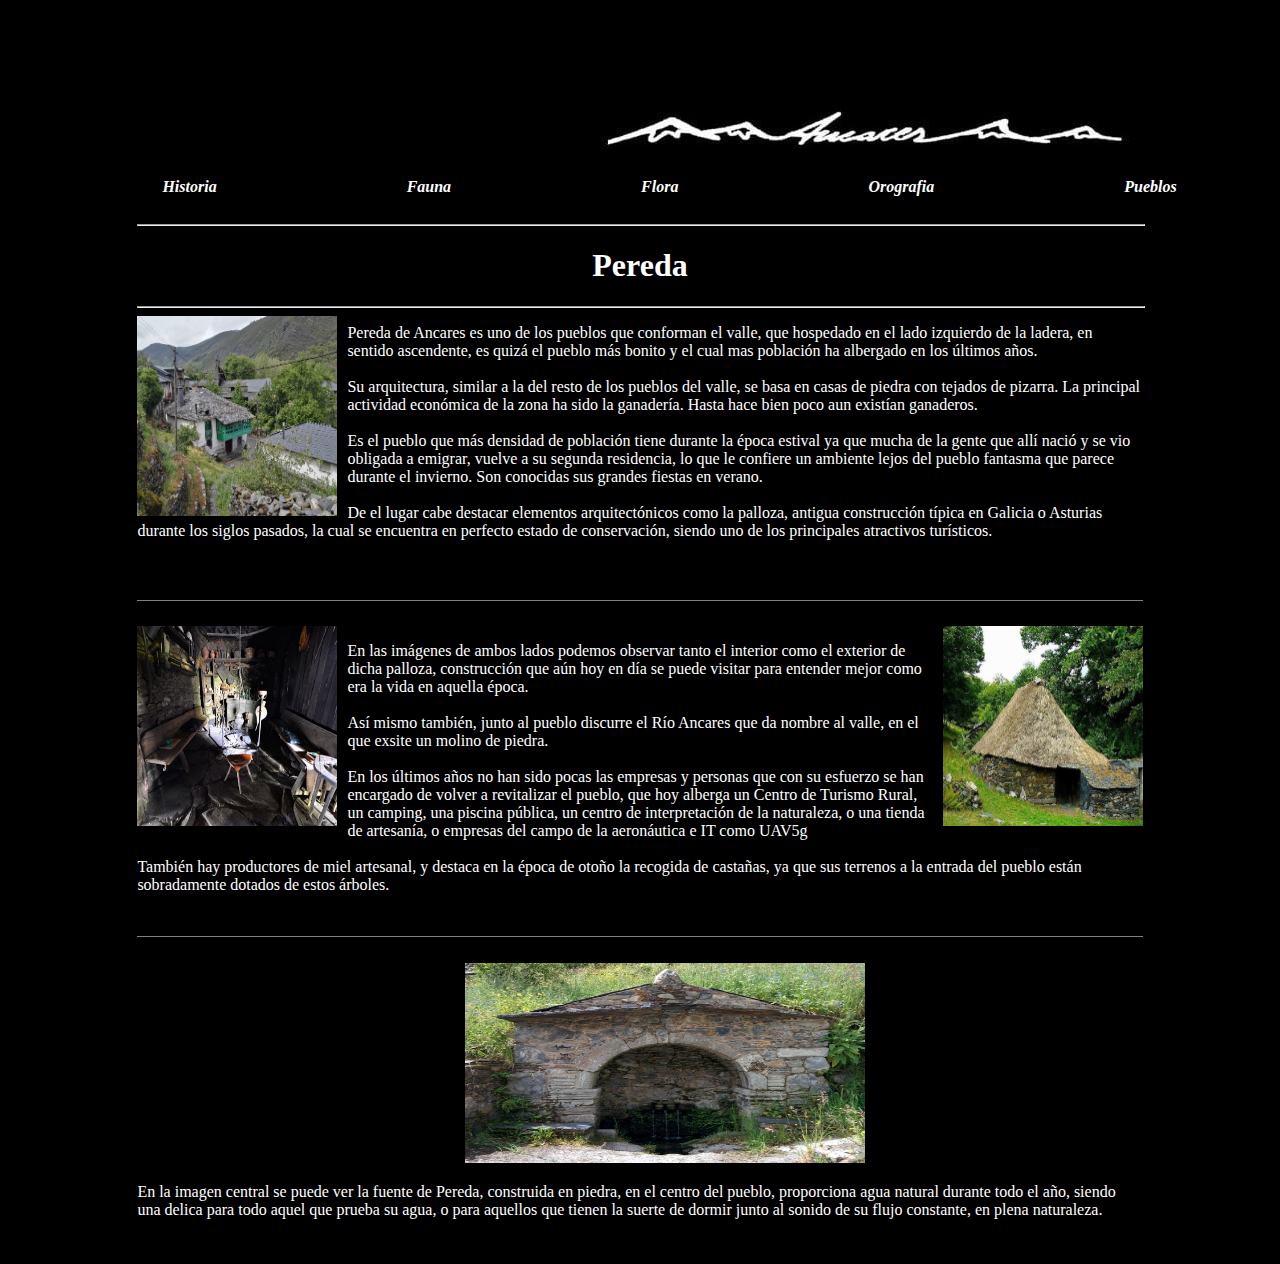
<file: pereda.html>
<!DOCTYPE html>
<html lang="es">

	<head>
	
			
		<meta name="Title" content="Ancares">
		<meta name="Author" content="Álvaro Panero">
		<meta name="Subject" content="Creacion de web sobre el Valle de Ancares">
		<meta name="Description" content="Descripcion de la fauna, flora, orografía y pueblos">
		<meta name="Keywords" content="Ancares, Leon, Cuiña, Lugo, Galicia, Asturias, montaña, urogallo, oso, lobo">
		<meta name="Generator" content="Notepad++">
		<meta name="Language" content="Spanish">
		<meta name="Revisit" content="1 day">	
		<meta name="Distribution" content="Global">
		<meta name="Robots" content="All">
		<meta charset="utf-8">		
		
		<title>Ancares - Pereda</title>
		
		<link href="../styles/stgen.css" rel="stylesheet" type="text/css">
	
	
	</head>

<body>
<table id="tablalogo">
<tr>
<td><a href="main.html">
<img src="../images/logoancares.jpg" alt="logoancares" id="logoancares"></a>
</td>
</tr>
</table>

			<header>

	<table class="tablauno">

	<tr>


	
	<td>
	

				
				
				<nav class="menuCSS3">
				
					<ul>
					
						<li><a href="Historia.html" class="asfd">Historia</a></li>
						<li><a href="fauna.html" >Fauna</a></li>
						<li><a href="Flora.html" >Flora</a></li>
						<li><a href="orografia.html">Orografia</a>
							
							<ul>
							
								<li><a href="rutas.html">Rutas</a></li>
							
							</ul>
							</li>
						<li><a href="Pueblos.html">Pueblos</a>
							
							<ul>
								<li><a href="pereda.html">Pereda</a></li>
								<li><a href="villarbon.html">Villarbon</a></li>
								<li><a href="Tejedo.html">Tejedo</a></li>
							
							</ul>
							
						</li>
						<li><a href="contacto.html" >Contacto</a></li>
						
					</ul>
					
				</nav>
		</td>
	</tr>		
	</table>
		</header>
		<main>
	<table class="tablados">
	<tr>
	<td>
					

		<hr>
		<h1>Pereda</h1>
		<hr>
		
		<img src="../images/pereda.jpg" alt="Pereda de ancares" title="Pereda de Ancares" class="imgiz">
		
		<p>
		
		Pereda de Ancares es uno de los pueblos que conforman el valle, que hospedado en el lado izquierdo de la ladera, en sentido ascendente, es quizá el pueblo más bonito y 
		el cual mas población ha albergado en los últimos años.
		
		<br><br>
		
		Su arquitectura, similar a la del resto de los pueblos del valle, se basa en casas de piedra con tejados de pizarra. La principal actividad económica de la zona ha sido la ganadería. Hasta hace bien poco aun existían ganaderos.
		
		<br><br>
		
		Es el pueblo que más densidad de población tiene durante la época estival ya que mucha de la gente que allí nació y se vio obligada a emigrar, vuelve a su segunda residencia, lo que le confiere un ambiente lejos del pueblo fantasma que parece durante el invierno. Son conocidas sus grandes fiestas en verano.
		<br><br>
		
		De el lugar cabe destacar elementos arquitectónicos como la palloza, antigua construcción típica en Galicia o Asturias durante los siglos pasados, la cual se encuentra en perfecto estado de conservación, siendo uno de los principales atractivos turísticos.
		
		<br><br>
		
		</p>
		
							<br><hr class="hrpag"/><br>
							
						
		<img src="../images/palloza.jpg" alt="Palloza pereda de ancares" title="Palloza pereda de Ancares" class="imgder">
		<img src="../images/pallozaint.jpg" alt="interior palloza" title="Interior de la palloza" class="imgiz">
		
		<p>
		
		En las imágenes de ambos lados podemos observar tanto el interior como el exterior de dicha palloza, construcción que aún hoy en día se puede visitar para entender mejor como era la vida en aquella época.
		
		<br><br>
		
		Así mismo también, junto al pueblo discurre el Río Ancares que da nombre al valle, en el que exsite un molino de piedra. 
		
		<br><br>
		
		En los últimos años no han sido pocas las empresas y personas que con su esfuerzo se han encargado de volver a revitalizar el pueblo, que hoy alberga un Centro de Turismo Rural, un camping, una piscina pública, 
		un centro de interpretación de la naturaleza, o <a href="https://artesania-pumarego.negocio.site/" class="pag" target="_blank"> una tienda de artesanía, </a> o empresas del campo de la aeronáutica e IT como <a href="https://www.uav5g.com" class="pag" target="_blank"> UAV5g</a>
		
		<br><br>
		
		También hay productores de miel artesanal, y destaca en la época de otoño la recogida de castañas, ya que sus terrenos a la entrada del pueblo están sobradamente dotados de estos árboles.
		</p>
		
		
							<br><hr class="hrpag"/><br>
		<img src="../images/fuente.jpg" alt="fuente pereda" title="fuente preda" class="imgcen">
		
		<p>
		
		En la imagen central se puede ver la fuente de Pereda, construida en piedra, en el centro del pueblo, proporciona agua natural durante todo el año, siendo una delica para todo aquel que prueba su agua, o para aquellos que tienen la suerte de dormir junto al sonido de su flujo constante, en plena naturaleza. 
		
		<br><br>
		
		</td>
		
		</tr>
		
		</table>
		</main>
		
		</body>
		
		</html>
</file>
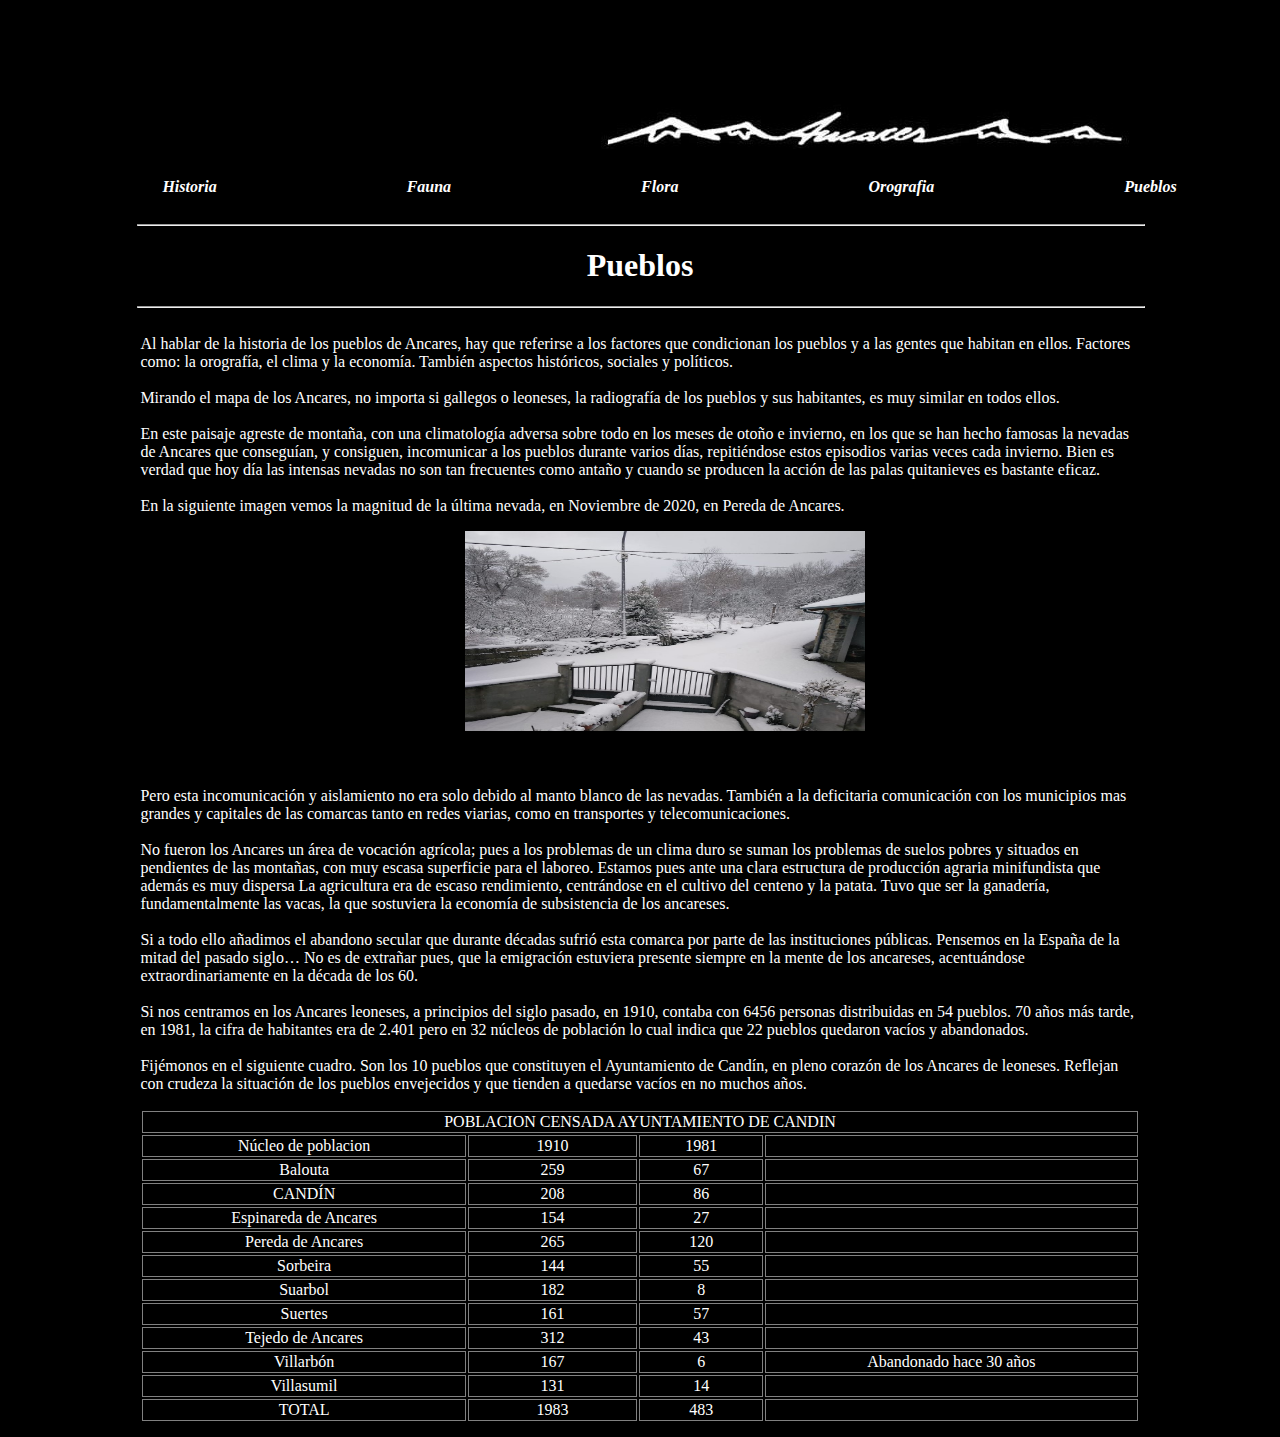
<file: Pueblos.html>
<!DOCTYPE html>
<html lang="es">

	<head>
	
			
		<meta name="Title" content="Ancares">
		<meta name="Author" content="Álvaro Panero">
		<meta name="Subject" content="Creacion de web sobre el Valle de Ancares">
		<meta name="Description" content="Descripcion de la fauna, flora, orografía y pueblos">
		<meta name="Keywords" content="Ancares, Leon, Cuiña, Lugo, Galicia, Asturias, montaña, urogallo, oso, lobo">
		<meta name="Generator" content="Notepad++">
		<meta name="Language" content="Spanish">
		<meta name="Revisit" content="1 day">	
		<meta name="Distribution" content="Global">
		<meta name="Robots" content="All">
		<meta charset="utf-8">		
		
		<title>Ancares - Pueblos</title>
		
		<link href="../styles/stgen.css" rel="stylesheet" type="text/css">
	
	
	</head>

<body>
<header>
<table id="tablalogo">
<tr>
<td><a href="main.html">
<img src="../images/logoancares.jpg" alt="logoancares" id="logoancares"></a>
</td>
</tr>
</table>

	

	<table class="tablauno">

	<tr>


	
	<td>
	

				
				
				<nav class="menuCSS3">
				
					<ul>
					
						<li><a href="Historia.html" class="asfd">Historia</a></li>
						<li><a href="fauna.html" >Fauna</a></li>
						<li><a href="Flora.html" >Flora</a></li>
						<li><a href="orografia.html">Orografia</a>
							
							<ul>
							
								<li><a href="rutas.html">Rutas</a></li>
							
							</ul>
							</li>
						<li><a href="Pueblos.html">Pueblos</a>
							
							<ul>
								<li><a href="pereda.html">Pereda</a></li>
								<li><a href="villarbon.html">Candin</a></li>
								<li><a href="Tejedo.html">Tejedo</a></li>
							
							</ul>
							
						</li>
						<li><a href="contacto.html" >Contacto</a></li>
						
					</ul>
					
				</nav>
		</td>
	</tr>		
	</table>
	</header>
<main>
	<table class="tablados">
	<tr>
	<td>
					
		
		<hr>
		<h1>Pueblos</h1>
		<hr>
		
		
		<table>
		<tr>
		<td>
		<p>
		Al hablar de la historia de los pueblos de Ancares, hay que referirse a los factores que condicionan los
		pueblos y a las gentes que habitan en ellos. Factores como: la orografía, el clima y la economía. También
		aspectos históricos, sociales y políticos.<br><br>
		
		Mirando el mapa de los Ancares, no importa si gallegos o leoneses, la radiografía de los pueblos y sus
		habitantes, es muy similar en todos ellos.<br><br>

		En este paisaje agreste de montaña, con una climatología adversa sobre todo en los meses de otoño e
		invierno, en los que se han hecho famosas la nevadas de Ancares que conseguían, y consiguen,
		incomunicar a los pueblos durante varios días, repitiéndose estos episodios varias veces cada
		invierno. Bien es verdad que hoy día las intensas nevadas no son tan frecuentes como antaño y
		cuando se producen la acción de las palas quitanieves es bastante eficaz.
		
		<br><br> En la siguiente imagen vemos la magnitud de la última nevada, en Noviembre de 2020, en Pereda de Ancares.
		</p>
		<img src="../images/nevada.jpg" alt="nevada" title="Ultima nevada 2020" class="imgcen">
		<p>

		<br><br>
		Pero esta incomunicación y aislamiento no era solo debido al manto blanco de las nevadas. También a la
		deficitaria comunicación con los municipios mas grandes y capitales de las comarcas tanto en redes
		viarias, como en transportes y telecomunicaciones.	

		<br><br>
		
		No fueron los Ancares un área de vocación agrícola; pues a los problemas de un clima duro se suman los
		problemas de suelos pobres y situados en pendientes de las montañas, con muy escasa superficie para el
		laboreo. Estamos pues ante una clara estructura de producción agraria minifundista que además es muy
		dispersa La agricultura era de escaso rendimiento, centrándose en el cultivo del centeno y la patata. Tuvo
		que ser la ganadería, fundamentalmente las vacas, la que sostuviera la economía de subsistencia de los
		ancareses.
		
		<br><br>
		
		Si a todo ello añadimos el abandono secular que durante décadas sufrió esta comarca por parte de las
		instituciones públicas. Pensemos en la España de la mitad del pasado siglo… No es de extrañar pues,
		que la emigración estuviera presente siempre en la mente de los ancareses, acentuándose
		extraordinariamente en la década de los 60.

		<br><br>
		
		Si nos centramos en los Ancares leoneses, a principios del siglo pasado, en 1910, contaba con
		6456 personas distribuidas en 54 pueblos. 70 años más tarde, en 1981, la cifra de habitantes era
		de 2.401 pero en 32 núcleos de población lo cual indica que 22 pueblos quedaron vacíos y
		abandonados.

		<br><br>
		
		Fijémonos en el siguiente cuadro. Son los 10 pueblos que constituyen el Ayuntamiento de
		Candín, en pleno corazón de los Ancares de leoneses. Reflejan con crudeza la situación de los
		pueblos envejecidos y que tienden a quedarse vacíos en no muchos años.
				
		</p>
		<table class="tablapoblacion" >
				<tbody>
				<tr>
				
					<td colspan="4" rowspan="1"
					class="tablapoblacionuno">POBLACION CENSADA
					AYUNTAMIENTO DE CANDIN<br>
					</td>
				
				</tr>
				
				<tr>
				
					<td class="tablapoblacionnombre">Núcleo de poblacion<br>
					</td>
					
					<td class="tablapoblacionanho1">1910<br>
					</td>
					
					<td class="tablapoblacionanho2">1981<br>
					</td>
					
					<td class="tablapoblacionanho3"><br>
					</td>
					
				</tr>
				
				<tr>
					
					<td class="tablapoblacionnombre">Balouta<br>
					</td>
					
					<td class="tablapoblacionanho1">259 <br>
					</td>
					
					<td class="tablapoblacionanho2">67</td>
					
					<td class="tablapoblacionanho3"><br>
					</td>
					
				</tr>
				
				<tr>
					<td class="tablapoblacionnombre">CANDÍN<br>
					</td>
					
					<td class="tablapoblacionanho1">208<br>
					</td>
					
					<td class="tablapoblacionanho2">86<br>
					</td>
					
					<td class="tablapoblacionanho3"><br>
					</td>
					
				</tr>
				
				<tr>
				
					<td class="tablapoblacionnombre">Espinareda de
					Ancares<br>
					</td>
					
					<td class="tablapoblacionanho1">154<br>
					</td>
					
					<td class="tablapoblacionanho2">27<br>
					</td>
					
					<td class="tablapoblacionanho3"><br>
					</td>
					
				</tr>
				
				<tr>
				
					<td class="tablapoblacionnombre">Pereda de Ancares<br>
					</td>
					
					<td class="tablapoblacionanho1">265<br>
					</td>
					
					<td class="tablapoblacionanho2">120<br>
					</td>
					
					<td class="tablapoblacionanho3"><br>
					</td>
				
				</tr>
				
				<tr>
				
					<td class="tablapoblacionnombre">Sorbeira<br>
					</td>
					
					<td class="tablapoblacionanho1">144<br>
					</td>
					
					<td class="tablapoblacionanho2">55<br>
					</td>
					
					<td class="tablapoblacionanho3"><br>
					</td>
				
				</tr>
			
				<tr>
				
					<td class="tablapoblacionnombre">Suarbol<br>
					</td>
					
					<td class="tablapoblacionanho1">182<br>
					</td>
					
					<td class="tablapoblacionanho2">8<br>
					</td>
					
					<td class="tablapoblacionanho3"><br>
					</td>
				
				</tr>
				
				<tr>
					
					<td class="tablapoblacionnombre">Suertes<br>
					</td>
					
					<td class="tablapoblacionanho1">161<br>
					</td>
					
					<td class="tablapoblacionanho2">57<br>
					</td>
					
					<td class="tablapoblacionanho3"><br>
					</td>
				
				</tr>

				<tr>
				
					<td class="tablapoblacionnombre">Tejedo de Ancares<br>
					</td>

					<td class="tablapoblacionanho1">312<br>
					</td>

					<td class="tablapoblacionanho2">43<br>
					</td>

					<td class="tablapoblacionanho3"><br>
					</td>

				</tr>
				
				<tr>
					<td class="tablapoblacionnombre">Villarbón<br>
					</td>
					
					<td class="tablapoblacionanho1">167<br>
					</td>
					
					<td class="tablapoblacionanho2">6<br>
					</td>
					
					<td class="tablapoblacionanho3">Abandonado hace 30
					años<br>
					</td>
					
				</tr>
				
				<tr>
				
					<td class="tablapoblacionnombre">Villasumil<br>
					</td>
					
					<td class="tablapoblacionanho1">131<br>
					</td>
					
					<td class="tablapoblacionanho2">14<br>
					</td>
					
					<td class="tablapoblacionanho3"><br>
					</td>
				
				</tr>
					<tr>
					
						<td class="tablapoblacionnombre">TOTAL<br>
						</td>
						
						<td class="tablapoblacionanho1">1983<br>
						</td>
						
						<td class="tablapoblacionanho2">483<br>
						</td>
						
						<td class="tablapoblacionanho3"><br>
						</td>
						
					</tr>
				</tbody>
		</table>

	
		</td>
		</tr>
	</table>
	</td>
	</tr>
	</table>
						
					
		</main>
		</body>
		</html>
</file>
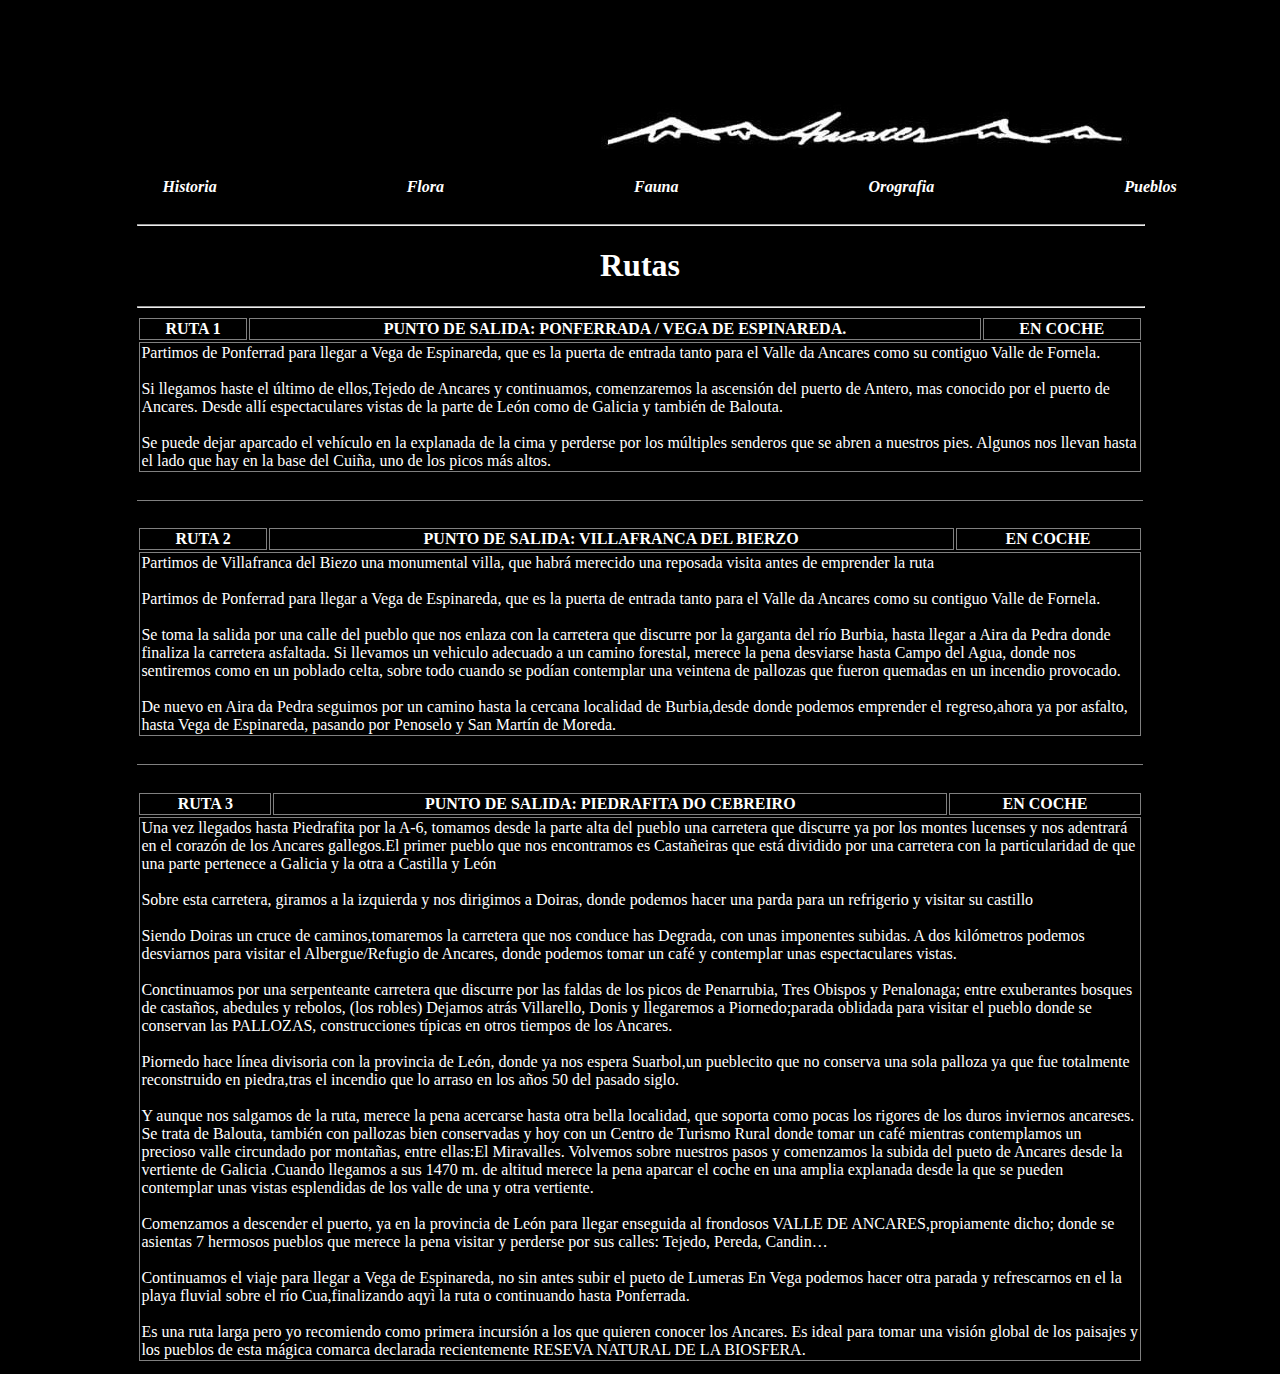
<file: rutas.html>
<!DOCTYPE html>
<html lang="es">

	<head>
	
			
		<meta name="Title" content="Ancares">
		<meta name="Author" content="Álvaro Panero">
		<meta name="Subject" content="Creacion de web sobre el Valle de Ancares">
		<meta name="Description" content="Descripcion de la fauna, flora, orografía y pueblos">
		<meta name="Keywords" content="Ancares, Leon, Cuiña, Lugo, Galicia, Asturias, montaña, urogallo, oso, lobo">
		<meta name="Generator" content="Notepad++">
		<meta name="Language" content="Spanish">
		<meta name="Revisit" content="1 day">	
		<meta name="Distribution" content="Global">
		<meta name="Robots" content="All">
		<meta charset="utf-8">		
		
		<title>Ancares - Orografia</title>
		
		<link href="../styles/stgen.css" rel="stylesheet" type="text/css">
	
	
	</head>

<body>
<table id="tablalogo">
<tr>
<td><a href="main.html">
<img src="../images/logoancares.jpg" alt="logoancares" id="logoancares"></a>
</td>
</tr>
</table>

	
<header>
	<table class="tablauno">

	<tr>


	
	<td>
	

				
				
				<nav class="menuCSS3">
				
					<ul>
					
						<li><a href="Historia.html" class="asfd">Historia</a></li>
						<li><a href="Flora.html">Flora</a></li>
						<li><a href="fauna.html">Fauna</a></li>
						<li><a href="orografia.html">Orografia</a>
							
							<ul>
							
								<li><a href="rutas.html">Rutas</a></li>
							
							</ul>
							</li>
						<li><a href="Pueblos.html">Pueblos</a>
							
							<ul>
								<li><a href="pereda.html">Pereda</a></li>
								<li><a href="villarbon.html">Villarbon</a></li>
								<li><a href="Tejedo.html">Tejedo</a></li>
							
							</ul>
							
						</li>
						<li><a href="contacto.html">Concato</a></li>
			</ul>
			</nav>
		</td>
	</tr>		
	</table>
		</header>
		<main>
	<table class="tablados">
	<tr>
	<td>
					
		
		<hr>
		<h1>Rutas</h1>
		<hr>
	
		
		<table class="tablarutas">
		
			<tbody>
			
				<tr>
				
					<td class="tablatresuno">RUTA 1
					</td>
					
					<td class="tablatresuno">PUNTO DE SALIDA: PONFERRADA / VEGA DE ESPINAREDA.
					</td>
					
					<td class="tablatresuno">EN COCHE
					</td>
					
				</tr>
					
				<tr>
					
					<td class="tablatresdos" colspan="3" rowspan="1">
					Partimos de Ponferrad para llegar a Vega de Espinareda, que es la puerta de entrada tanto
					para el Valle da Ancares como su contiguo Valle de Fornela.<br><br>
					Si llegamos haste el último de ellos,Tejedo de Ancares y continuamos, comenzaremos la
					ascensión del puerto de Antero, mas conocido por el puerto de Ancares. Desde allí
					espectaculares vistas de la parte de León como de Galicia y también de Balouta.<br><br>
					Se puede dejar aparcado el vehículo en la explanada de la cima y perderse por los múltiples
					senderos que se abren a nuestros pies. Algunos nos llevan hasta el lado que hay en la base del
					Cuiña, uno de los picos más altos.
					</td>
				
				</tr>
			
			</tbody>
		
		</table>


<br><hr class="hrpag"/><br>

		<table class="tablarutas">
		
			<tbody>
			
				<tr>
				
					<td class="tablatresuno">RUTA 2
					</td>
					
					<td class="tablatresuno">PUNTO DE SALIDA: VILLAFRANCA DEL BIERZO
					</td>
					
					<td class="tablatresuno">EN COCHE
					</td>
					
				</tr>
					
				<tr>
					
					<td class="tablatresdos" colspan="3" rowspan="1">Partimos de Villafranca del Biezo una monumental villa, que habrá merecido una reposada
						visita antes de emprender la ruta<br><br>
					Partimos de Ponferrad para llegar a Vega de Espinareda, que es la puerta de entrada tanto
					para el Valle da Ancares como su contiguo Valle de Fornela.<br><br>
					Se toma la salida por una calle del pueblo que nos enlaza con la carretera que discurre por la
					garganta del río Burbia, hasta llegar a Aira da Pedra donde finaliza la carretera asfaltada. Si
					llevamos un vehiculo adecuado a un camino forestal, merece la pena desviarse hasta Campo
					del Agua, donde nos sentiremos como en un poblado celta, sobre todo cuando se podían
					contemplar una veintena de pallozas que fueron quemadas en un incendio provocado.<br><br>
					De nuevo en Aira da Pedra seguimos por un camino hasta la cercana localidad de
					Burbia,desde donde podemos emprender el regreso,ahora ya por asfalto, hasta Vega de
					Espinareda, pasando por Penoselo y San Martín de Moreda.
					</td>
				
				</tr>
			
			</tbody>
		
		</table> 

<br><hr class="hrpag"/><br>

		<table class="tablarutas">
		
			<tbody>
			
				<tr>
				
					<td class="tablatresuno">RUTA 3
					</td>
					
					<td class="tablatresuno">PUNTO DE SALIDA: PIEDRAFITA DO CEBREIRO
					</td>
					
					<td class="tablatresuno">EN COCHE
					</td>
					
				</tr>
					
				<tr>
					
					<td class="tablatresdos" colspan="3" rowspan="1">Una vez llegados hasta Piedrafita por la A-6, tomamos desde la parte alta del pueblo una
					carretera que discurre ya por los montes lucenses y nos adentrará en el corazón de los
					Ancares gallegos.El primer pueblo que nos encontramos es Castañeiras que está dividido por
					una carretera con la particularidad de que una parte pertenece a Galicia y la otra a Castilla y
					León<br><br>
					Sobre esta carretera, giramos a la izquierda y nos dirigimos a Doiras, donde podemos hacer
					una parda para un refrigerio y visitar su castillo<br><br>
					Siendo Doiras un cruce de caminos,tomaremos la carretera que nos conduce has Degrada, con
					unas imponentes subidas. A dos kilómetros podemos desviarnos para visitar el
					Albergue/Refugio de Ancares, donde podemos tomar un café y contemplar unas
					espectaculares vistas.<br><br>
					Conctinuamos por una serpenteante carretera que discurre por las faldas de los picos de
					Penarrubia, Tres Obispos y Penalonaga; entre exuberantes bosques de castaños, abedules y
					rebolos, (los robles)
					Dejamos atrás Villarello, Donis y llegaremos a Piornedo;parada oblidada para visitar el pueblo
					donde se conservan las PALLOZAS, construcciones típicas en otros tiempos de los Ancares.					
					<br><br>
					Piornedo hace línea divisoria con la provincia de León, donde ya nos espera Suarbol,un
					pueblecito que no conserva una sola palloza ya que fue totalmente reconstruido en piedra,tras
					el incendio que lo arraso en los años 50 del pasado siglo.
					<br><br>
					Y aunque nos salgamos de la ruta, merece la pena acercarse hasta otra bella localidad, que
					soporta como pocas los rigores de los duros inviernos ancareses. Se trata de Balouta, también
					con pallozas bien conservadas y hoy con un Centro de Turismo Rural donde tomar un café
					mientras contemplamos un precioso valle circundado por montañas, entre ellas:El Miravalles.
					Volvemos sobre nuestros pasos y comenzamos la subida del pueto de Ancares desde la
					vertiente de Galicia .Cuando llegamos a sus 1470 m. de altitud merece la pena aparcar el
					coche en una amplia explanada desde la que se pueden contemplar unas vistas esplendidas de
					los valle de una y otra vertiente.
					<br><br>
					Comenzamos a descender el puerto, ya en la provincia de León para llegar enseguida al
					frondosos VALLE DE ANCARES,propiamente dicho; donde se asientas 7 hermosos pueblos
					que merece la pena visitar y perderse por sus calles: Tejedo, Pereda, Candin…
					<br><br>
					Continuamos el viaje para llegar a Vega de Espinareda, no sin antes subir el pueto de Lumeras
					En Vega podemos hacer otra parada y refrescarnos en el la playa fluvial sobre el río
					Cua,finalizando aqyì la ruta o continuando hasta Ponferrada.
					<br><br>
					Es una ruta larga pero yo recomiendo como primera incursión a los que quieren conocer los
					Ancares. Es ideal para tomar una visión global de los paisajes y los pueblos de esta mágica
					comarca declarada recientemente RESEVA NATURAL DE LA BIOSFERA.
					</td>
				
				</tr>
			
			</tbody>
		
		</table> 
			
	
	</td>
	
</tr>

</table>

</main>

</body>

</html>
</file>
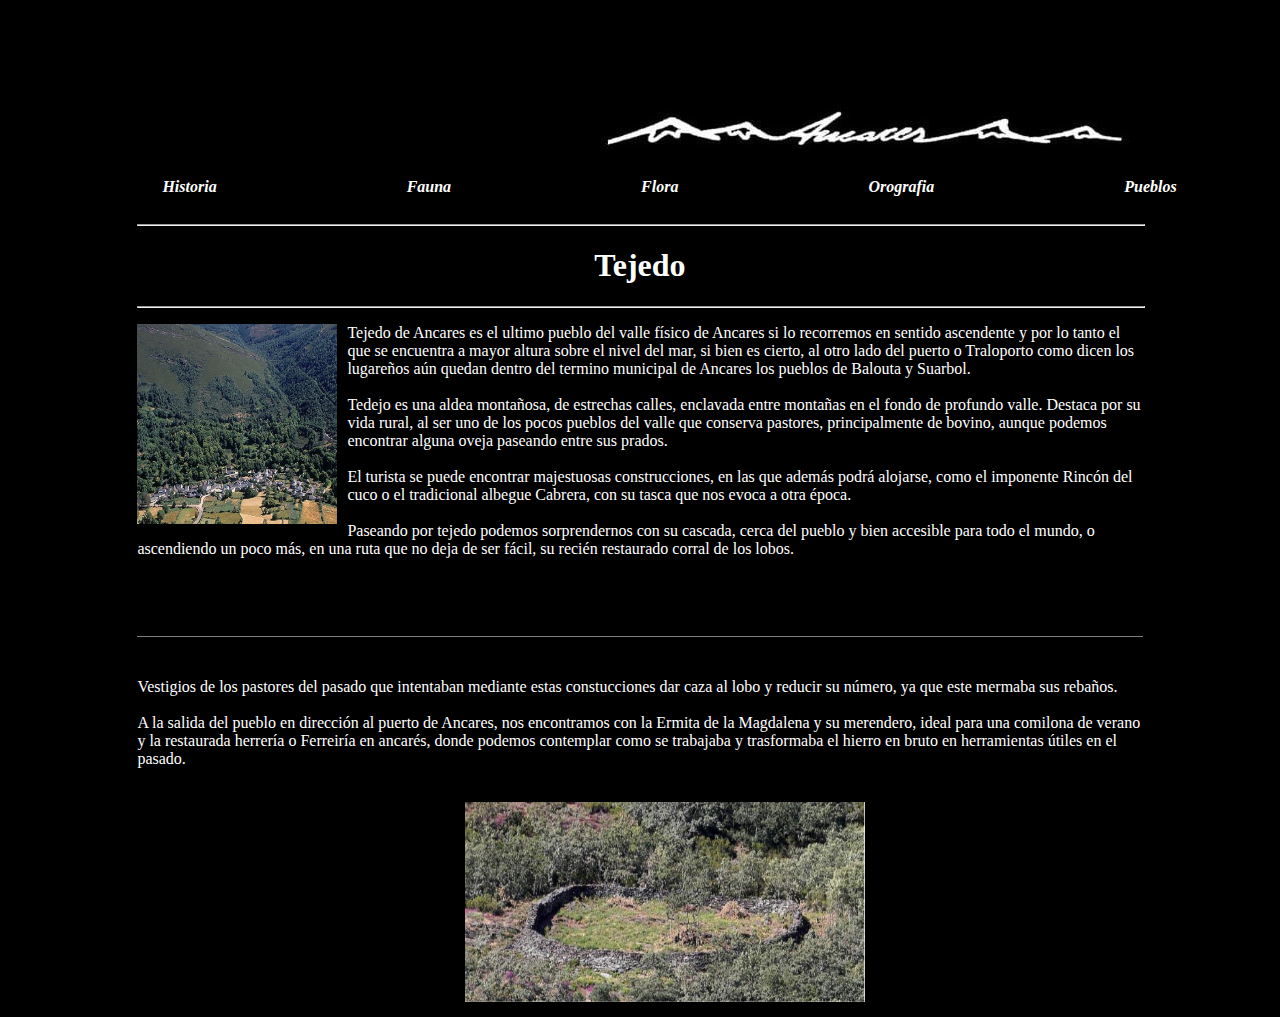
<file: Tejedo.html>
<!DOCTYPE html>
<html lang="es">

	<head>
	
			
		<meta name="Title" content="Ancares">
		<meta name="Author" content="Álvaro Panero">
		<meta name="Subject" content="Creacion de web sobre el Valle de Ancares">
		<meta name="Description" content="Descripcion de la fauna, flora, orografía y pueblos">
		<meta name="Keywords" content="Ancares, Leon, Cuiña, Lugo, Galicia, Asturias, montaña, urogallo, oso, lobo">
		<meta name="Generator" content="Notepad++">
		<meta name="Language" content="Spanish">
		<meta name="Revisit" content="1 day">	
		<meta name="Distribution" content="Global">
		<meta name="Robots" content="All">
		<meta charset="utf-8">		
		
		<title>Ancares - Tejedo</title>
		
		<link href="../styles/stgen.css" rel="stylesheet" type="text/css">
	
	
	</head>

<body>
<header>
<table id="tablalogo">
<tr>
<td><a href="main.html">
<img src="../images/logoancares.jpg" alt="logoancares" id="logoancares"></a>
</td>
</tr>
</table>

	

	<table class="tablauno">

	<tr>


	
	<td>
	

				
				
				<nav class="menuCSS3">
				
					<ul>
					
						<li><a href="Historia.html" id="asfd">Historia</a></li>
						<li><a href="fauna.html" >Fauna</a></li>
						<li><a href="Flora.html" >Flora</a></li>
						<li><a href="orografia.html">Orografia</a>
							
							<ul>
							
								<li><a href="rutas.html">Rutas</a></li>
							
							</ul>
							</li>
						<li><a href="Pueblos.html">Pueblos</a>
							
							<ul>
								<li><a href="pereda.html">Pereda</a></li>
								<li><a href="villarbon.html">Villarbon</a></li>
								<li><a href="Tejedo.html">Tejedo</a></li>
							
							</ul>
							
						</li>
						<li><a href="contacto.html" >Contacto</a></li>
						
					</ul>
					
				</nav>
		</td>
	</tr>		
	</table>
	</header>
	<main>
	<table class="tablados">
	<tr>
	<td>
					
		
		<hr>
		<h1>Tejedo</h1>
		<hr>
		
		<p>
		<img src="../images/texeiu.jpg" alt="panoramica de tejedo" title="Panoramica de tejedo" class="imgiz">
		
		Tejedo de Ancares es el ultimo pueblo del valle físico de Ancares si lo recorremos en sentido
		ascendente y por lo tanto el que se encuentra a mayor altura sobre el nivel del mar, si bien es cierto,
		al otro lado del puerto o Traloporto como dicen los lugareños aún quedan dentro del termino
		municipal de Ancares los pueblos de Balouta y Suarbol.
		
		<br><br>
		
		Tedejo es una aldea montañosa, de estrechas calles, enclavada entre montañas en el fondo de
		profundo valle. Destaca por su vida rural, al ser uno de los pocos pueblos del valle que conserva
		pastores, principalmente de bovino, aunque podemos encontrar alguna oveja paseando entre sus
		prados.		
		
		<br><br>
		
		El turista se puede encontrar majestuosas construcciones, en las que además podrá alojarse, como
		el imponente Rincón del cuco o el tradicional albegue Cabrera, con su tasca que nos evoca a otra
		época.
		
		<br><br>
		
		Paseando por tejedo podemos sorprendernos con su cascada, cerca del pueblo y bien accesible para
		todo el mundo, o ascendiendo un poco más, en una ruta que no deja de ser fácil, su recién
		restaurado corral de los lobos.
		</p>
		
		<br><br>
		<br><hr class="hrpag"/><br>
		
		
		
		<p>
		
		Vestigios de los pastores del pasado que intentaban mediante estas
		constucciones dar caza al lobo y reducir su número, ya que este mermaba sus rebaños.
		
		<br><br>
		
		A la salida del pueblo en dirección al puerto de Ancares, nos encontramos con la Ermita de la
		Magdalena y su merendero, ideal para una comilona de verano y la restaurada herrería o Ferreiría
		en ancarés, donde podemos contemplar como se trabajaba y trasformaba el hierro en bruto en
		herramientas útiles en el pasado.
		
		<br><br>
		
		</p>
		
		<img src="../images/corralobos.jpg" alt="corral lobos" title="Corral de los lobos Tejedo" class="imgcen">
		</td>
		</tr>
		</table>
		</main>
		</body>
		</html>
</file>
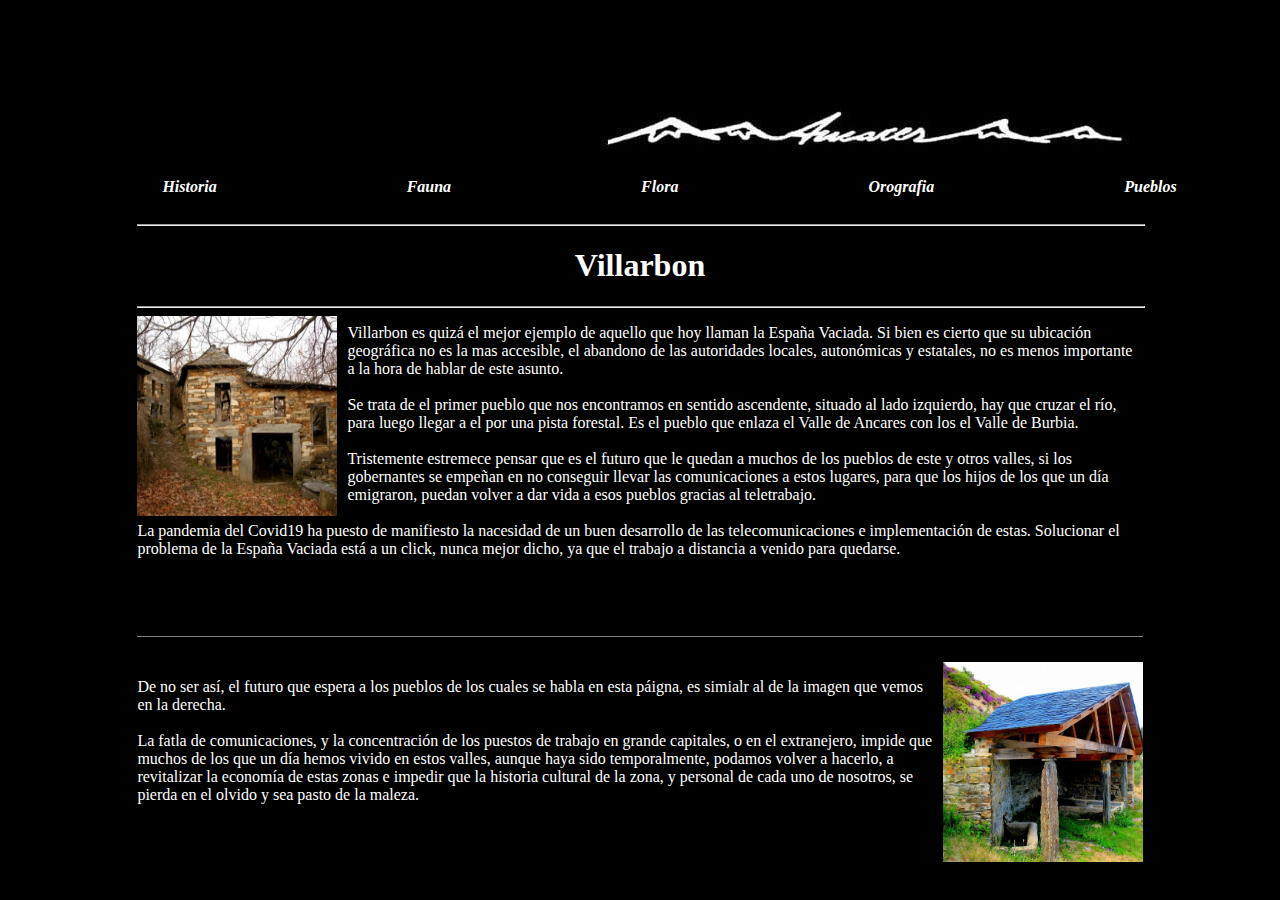
<file: villarbon.html>
<!DOCTYPE html>
<html lang="es">

	<head>
	
			
		<meta name="Title" content="Ancares">
		<meta name="Author" content="Álvaro Panero">
		<meta name="Subject" content="Creacion de web sobre el Valle de Ancares">
		<meta name="Description" content="Descripcion de la fauna, flora, orografía y pueblos">
		<meta name="Keywords" content="Ancares, Leon, Cuiña, Lugo, Galicia, Asturias, montaña, urogallo, oso, lobo">
		<meta name="Generator" content="Notepad++">
		<meta name="Language" content="Spanish">
		<meta name="Revisit" content="1 day">	
		<meta name="Distribution" content="Global">
		<meta name="Robots" content="All">
		<meta charset="utf-8">		
		
		<title>Ancares - Villarbon</title>
		
		<link href="../styles/stgen.css" rel="stylesheet" type="text/css">
	
	
	</head>

<body>
<table id="tablalogo">
<tr>
<td><a href="main.html">
<img src="../images/logoancares.jpg" alt="logoancares" id="logoancares"></a>
</td>
</tr>
</table>

			<header>

	<table class="tablauno">

	<tr>


	
	<td>
	

				
				
				<nav class="menuCSS3">
				
					<ul>
					
						<li><a href="Historia.html" class="asfd">Historia</a></li>
						<li><a href="fauna.html" >Fauna</a></li>
						<li><a href="Flora.html" >Flora</a></li>
						<li><a href="orografia.html">Orografia</a>
							
							<ul>
							
								<li><a href="rutas.html">Rutas</a></li>
							
							</ul>
							</li>
						<li><a href="Pueblos.html">Pueblos</a>
							
							<ul>
								<li><a href="pereda.html">Pereda</a></li>
								<li><a href="villarbon.html">Villarbon</a></li>
								<li><a href="Tejedo.html">Tejedo</a></li>
							
							</ul>
							
						</li>
						<li><a href="contacto.html" >Contacto</a></li>
						
					</ul>
					
				</nav>
		</td>
	</tr>		
	</table>
		</header>
		<main>
	<table class="tablados">
	<tr>
	<td>
					

		<hr>
		<h1>Villarbon</h1>
		<hr>
		
		
		<img src="../images/villarbon.jpg" alt="villarbon" title="villarbon" class="imgiz">
		
		<p>
		
		Villarbon es quizá el mejor ejemplo de aquello que hoy llaman la España Vaciada. Si bien es cierto que su ubicación geográfica no es la mas accesible, el abandono de las autoridades locales, autonómicas y estatales, no es menos importante a la hora de hablar de este asunto.
		<br><br>
		
		Se trata de el primer pueblo que nos encontramos en sentido ascendente, situado al lado izquierdo, hay que cruzar el río, para luego llegar a el por una pista forestal. Es el pueblo que enlaza el Valle de Ancares con los el Valle de Burbia.
		
		<br><br>
		
		Tristemente estremece pensar que es el futuro que le quedan a muchos de los pueblos de este y otros valles, si los gobernantes se empeñan en no conseguir llevar las comunicaciones a estos lugares, para que los hijos de los que un día emigraron, puedan volver a dar vida a esos pueblos gracias al teletrabajo.
		
		<br><br>
		
		La pandemia del Covid19 ha puesto de manifiesto la nacesidad de un buen desarrollo de las telecomunicaciones e implementación de estas. Solucionar el problema de la España Vaciada está a un click, nunca mejor dicho, ya que el trabajo a distancia a venido para quedarse.
		</p>
		<br><br>
		
				<br><hr class="hrpag"/><br>
		<img src="../images/villarbondos.jpg" alt="villarbon1" title="villarbon" class="imgder">		
		<p>
		
		De no ser así, el futuro que espera a los pueblos de los cuales se habla en esta páigna, es simialr al de la imagen que vemos en la derecha. 
		<br><br>
		
		La fatla de comunicaciones, y la concentración de los puestos de trabajo en grande capitales, o en el extranejero, impide que muchos de los que un día hemos vivido en estos valles, aunque haya sido temporalmente, podamos volver a hacerlo, a revitalizar la economía de estas zonas
		e impedir que la historia cultural de la zona, y personal de cada uno de nosotros, se pierda en el olvido y sea pasto de la maleza. 
		
	</p>
	</td>
	</tr>
	</table>
	</main>
	</body>
	</html>
</file>
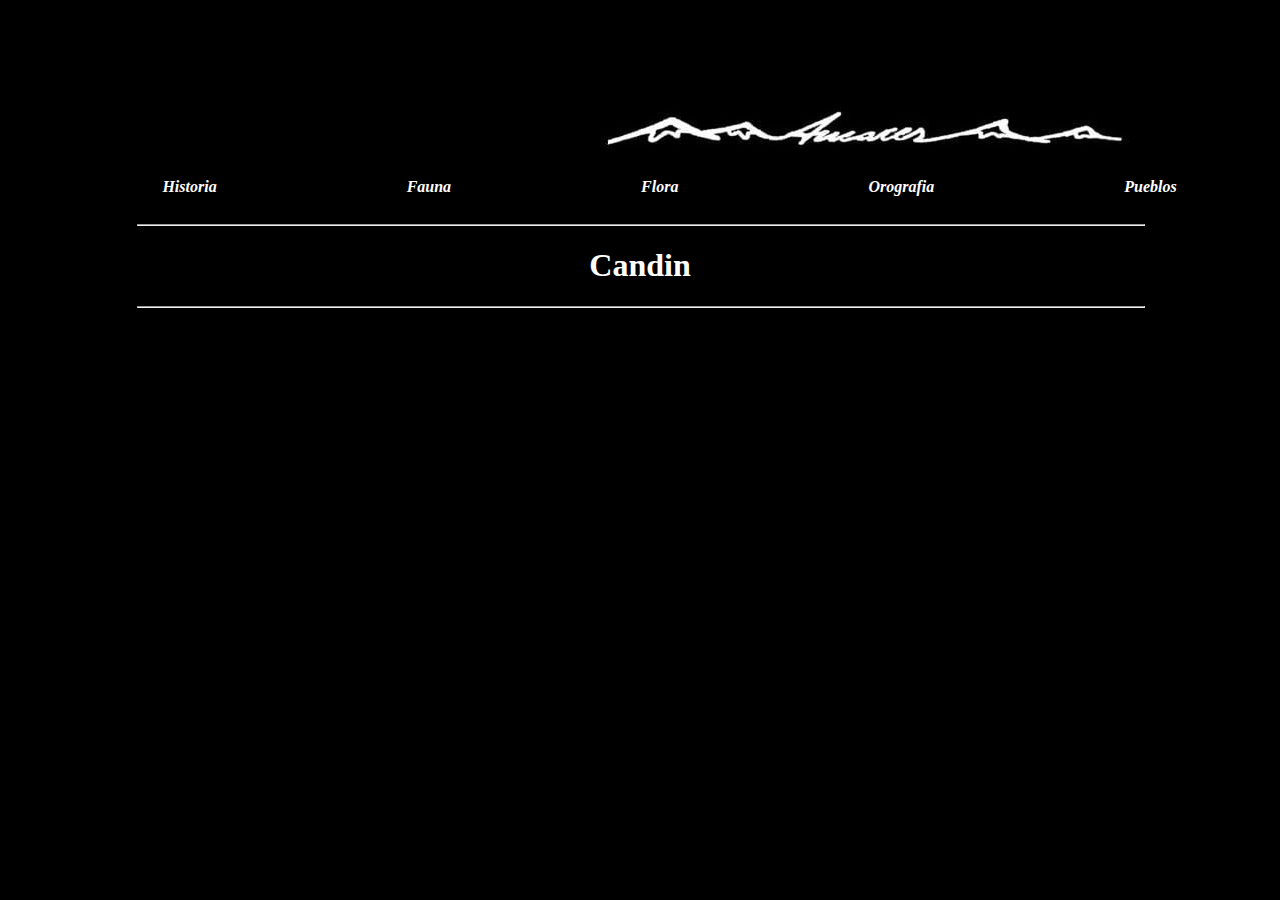
<file: pags/candin.html>
<!DOCTYPE html>
<html lang="es">

	<head>
	
			
		<meta name="Title" content="Ancares">
		<meta name="Author" content="Álvaro Panero">
		<meta name="Subject" content="Creacion de web sobre el Valle de Ancares">
		<meta name="Description" content="Descripcion de la fauna, flora, orografía y pueblos">
		<meta name="Keywords" content="Ancares, Leon, Cuiña, Lugo, Galicia, Asturias, montaña, urogallo, oso, lobo">
		<meta name="Generator" content="Notepad++">
		<meta name="Language" content="Spanish">
		<meta name="Revisit" content="1 day">	
		<meta name="Distribution" content="Global">
		<meta name="Robots" content="All">
		<meta charset="utf-8">		
		
		<title>Ancares - Candin</title>
		
		<link href="../styles/stgen.css" rel="stylesheet" type="text/css">
	
	
	</head>

<body>
<table id="tablalogo">
<tr>
<td>
<img src="../images/logoancares.jpg" alt="logoancares" id="logoancares">
</td>
</tr>
</table>

	

	<table class="tablauno">

	<tr>


	
	<td>
	

				
				
				<nav class="menuCSS3">
				
					<ul>
					
						<li><a href="Historia.html" class="asfd">Historia</a></li>
						<li><a href="fauna.html" >Fauna</a></li>
						<li><a href="Flora.html" >Flora</a></li>
						<li><a href="orografia.html">Orografia</a>
							
							<ul>
							
								<li><a href="rutas.html">Rutas</a></li>
							
							</ul>
							</li>
						<li><a href="Pueblos.html">Pueblos</a>
							
							<ul>
								<li><a href="pereda.html">Pereda</a></li>
								<li><a href="villarbon.html">Villarbon</a></li>
								<li><a href="Tejedo.html">Tejedo</a></li>
							
							</ul>
							
						</li>
						<li><a href="contacto.html" >Contacto</a></li>
						
					</ul>
					
				</nav>
		</td>
	</tr>		
	</table>
	<table class="tablados">
	<tr>
	<td>
					
		<header>
		<hr>
		<h1>Candin</h1>
		<hr>
		</header>
		<main>
</file>
<file: styles/stgen.css>
body {
	background-color: #000000;
}

td, tr{
	text-align: center;
}

h1{
	color: white;
	text-align: center;
}


hr{
	text-align: center;
	width: 100%;
}

.hrpag{
	height:0.5px;
	border-width:0;
	background-color:gray;
}
.link{

	color: white;
	text-align: center;
	font-weight: bold;
	font-style: oblique;
}

.tablados{
	text-align: center;
	width: 80%;
	margin-left: 10%;
	margin-right: 10%;
	border: 0;
}

#tablalogo{
	margin-bottom: 5px;
	text-align: center;
}

.tablauno{
	text-align: center;
	width: 80%;
	margin-left: 10%;
	margin-right: 10%;
	/*margin-top: 10%;*/
	border: 0;
}

#enlaces{
	width: 100%;
	border: 0;
}

p{
	color: white;
	text-align: left;
}

#ancaresleoneses{
	float: left;
  margin-right: 10px;
  	width: 200px;
	height: 200px;
}

.imgiz{
	float: left;
  margin-right: 10px;
  	width: 200px;
	height: 200px;
}

#logoancares{
	margin-left: 550px;
}

#ancareslucenses{
	float: right;
  margin-left: 10px;
  	width: 200px;
	height: 200px;
}

.imgder{
	float: right;
  margin-left: 10px;
  	width: 200px;
	height: 200px;
}

#tresbispos{
	width: 500px;
	height: 450px;
	margin-left: 450px;
}

.imgcen{
	width: 400px;
	height: 200px;
	margin-left: 50px;
}

#video{
	width: 550px; 
	height: 300px;
	margin-left: 150px;
}

#ifarme {

	width: 450px;
	height: 500px;
	
}

.tablapoblacion{
	text-align: center;
	width: 100%;
		border-width:1px;
	border-color:gray;
}

.tablapoblacionuno{
	vertical-align: top;
	width: 194px;
		border-width:1px;
		border-style:solid;
	border-color:gray;
	color: white;
}

.tablapoblacionnombre{
	vertical-align: top;
	width: 168px;
	border-width:1px;
	border-style:solid;
	color: white;
	border-color:gray;
}

.tablapoblacionanho1{
	
	vertical-align: top;
	width: 86px;
	border-width:1px;
	border-style:solid;
	color: white;
	border-color:gray;
}

.tablapoblacionanho2{
	
	vertical-align: top;
	width: 62px;
	border-width:1px;
	border-style:solid;
	color: white;
	border-color:gray;
}

.tablapoblacionanho3{
	
	vertical-align: top;
	width: 194px;
	border-width:1px;
	border-style:solid;
	color: white;
	border-color:gray;
}	

.tablacontacto{
	text-align: center;
	width: 100%;
	height: 528px;
	border: 1px;

}
.tablacontactomapa{
	width: 400px;
	height: 300px;
}
.tablarutas{

	text-align: center;
	width: 100%;
	border: 1px;

}

.tablatresuno{
	border-color:gray;
	border-style:solid;
	vertical-align: top;
		border-width:1px;
	color: white;
	font-weight: bold;
}

.tablatresdos{
	border-color:gray;
	border-style:solid;
	text-align: left;
		border-width:1px;
	vertical-align: top;
	color: white;
}
	

/*a:link, a:visited {
  background-color: black;
  color: white;
  padding: 14px 25px;
  text-align: center;
  text-decoration: none;
  display: inline-block;
  border-radius: 20px;
}

a:hover, a:active {
  background-color: white;
  color: black;
}*/

.menuCSS3 ul {
	display: flex;
	padding: 0;

	margin: 0;
	list-style: none;
}
#asf{
	display: block;
	padding: 14px 25px;
	margin-left: 45px;
	background-color: black;
	text-decoration: none;
	text-align: center;
	font-weight: bold;
	font-style: oblique;
	border-radius: 20px;
	color: white;
}
.pag{
	color: white;
	text-decoration: none;
}

.pag:hover{
	background-color: white;
	color: black;
}

/*#menuCSS3 asf{
	display: block;
	padding: 14px 25px;
	margin-right: 20px;
	background-color: black;
	text-decoration: none;
	text-align: center;
	font-weight: bold;
	font-style: oblique;
	border-radius: 20px;
	color: white;
}*/

/*.menuCSS3 asfd{
	display: block;
	padding: 14px 25px;
	margin-left: 140px;
	margin-right: 100px;
	background-color: black;
	text-decoration: none;
	text-align: center;
	font-weight: bold;
	font-style: oblique;
	border-radius: 20px;
	color: black;
}*/
	
	
.menuCSS3 a{
	display: block;
	padding: 14px 25px;
	margin-right: 140px;
	background-color: black;
	text-decoration: none;
	text-align: center;
	font-weight: bold;
	font-style: oblique;
	border-radius: 20px;
	color: white;
}
.menuCSS3 a:hover {
	background-color: white;
	color: black;
}
	
#asf:hover{
	background-color: white;
	color: black;
}		
.menuCSS3 ul li ul {
	display: none;
}
.menuCSS3 ul li a:hover + ul, .menuCSS3 ul li ul:hover {
		display: block;
}
	
figure {
  border: 1px #cccccc solid;
  padding: 1px;
  margin: auto;
}

figcaption {
  background-color: black;
  color: white;
  font-style: italic;
  padding: 2px;
  text-align: center;
}
.tablatres  {
margin-left: 350px;
 text-align: center;
  border-collapse:collapse;
  border-spacing:0;
}
.tablatres td{
	border-color:white;
	border-style:solid;
	border-width:2px;
	font-family:Arial, sans-serif;
	font-size:14px;
    overflow:hidden;
    padding:10px 5px;
   word-break:normal;
}
.tablatres th{
	border-color:white;
	border-style:solid;
	border-width:2px;
	font-family:Arial, sans-serif;
	font-size:14px;
   font-weight:normal;
   overflow:hidden;
   padding:10px 5px;
   word-break:normal;
}
.tablatres .ccant{
	background-color:#fffc9e;
	text-align:left;
	vertical-align:top
}
.tablatres .galicia{
	background-color:#9aff99;
	text-align:left;
	vertical-align:top
}
.tablatres .asturias{
	background-color:#cbcefb;
	text-align:left;
	vertical-align:top
}
.tablatres .cabeza{
	color:#ffffff;
	text-align:left;
	vertical-align:top
}
</file>
<file: styles/stmain.css>
body {
	background-color: #000000;
}

td, tr{
	text-align: center;
}

h1, h2{
	color: white;
	text-align: center;
}


hr{
	text-align: center;
	width: 100%;
}

#tablauno {
	
	width: 80%;
	margin-left: 10%;
	margin-right: 10%;
	margin-top: 10%;
	border: 0;
	
}

.tr{
	text-align: center;
		margin-left: 15%;
	margin-right: 15%;
}

.td{
	text-align: center;
	margin-left: 15%;
	margin-right: 15%;
}

#img {
	
	display: block;
	margin-left: auto;
	margin-right: auto;
	width: 500px;
	height: 500px;
}

.tablados{
	width: 30%;
	height: 25%;
	margin-left: 35%;
	margin-right: 35%;
	border: 1px;
	text-align: center;
}

#historia{

	color: red;
	text-align: center;
	font-weight: bold;
}


#Fauna{

	color: blue;
	text-align: center;
	font-weight: bold;
}

#Flora{

	color: green;
	text-align: center;
	font-weight: bold;
}

#Orografia{

	color: white;
	text-align: center;
	font-weight: bold;
}

#Pueblos{

	color: yellow;
	text-align: center;
	font-weight: bold;
}

.img {
	
	display: block;
	margin-left: auto;
	margin-right: auto;
	width: 300px;
	height: 300px;
}
</file>
